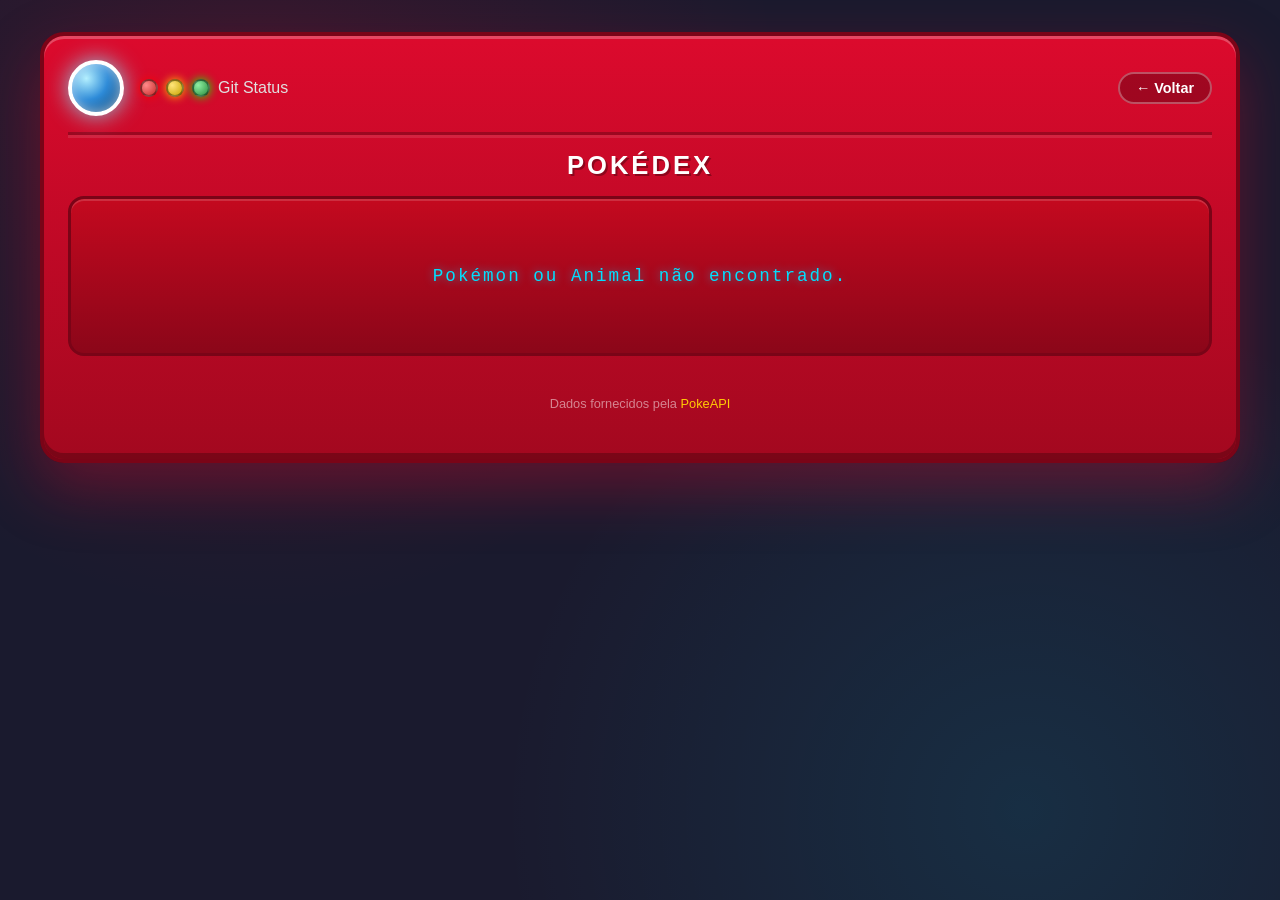
<file: Site/detalhes.html>
<!DOCTYPE html>
<html lang="pt-BR">
<head>
  <meta charset="UTF-8">
  <meta name="viewport" content="width=device-width, initial-scale=1.0, viewport-fit=cover">
  <title>Detalhes do Pokémon</title>
  <link rel="stylesheet" href="style.css">
  <!-- A-Frame: usado tanto pelo viewer de fauna quanto por visualizar3d -->
  <script src="https://aframe.io/releases/1.4.2/aframe.min.js" crossorigin="anonymous"></script>
</head>
<body>
  <div class="pokedex-frame">
    <div class="pokedex-top">
      <div class="light-big"></div>
      <div class="lights-small">
        <span class="light-small red"></span>
        <span class="light-small yellow"></span>
        <span class="light-small green"></span>Git Status
      </div>
      <a href="index.html" class="voltar">← Voltar</a>
    </div>

    <h1 class="pokedex-title">Pokédex</h1>

    <div class="pokedex-main">
      <div id="detalhes-container">
        <div id="loading-detalhes" class="loading">Carregando detalhes...</div>
      </div>
    </div>

    <div class="rodape">
      Dados fornecidos pela <a href="https://pokeapi.co/" target="_blank">PokeAPI</a>
    </div>
  </div>

  <div id="modal-container"></div>

  <!-- Módulo de biomas da fauna (precisa vir ANTES do detalhes.js) -->
  <script src="api.js"></script>
  <script src="biomas_fauna.js"></script>
  <script src="bioma_componentes.js"></script>
  <script src="bioma_costeiro.js"></script>
  <script src="bioma_mataatlantica.js"></script>
  <script src="bioma_caatinga_galo.js"></script>
  <script src="bioma_caatinga_tatu.js"></script>
  <script src="bioma_cerrado_tamandua.js"></script>
  <script src="bioma_mata_limpafolha.js"></script>
  <script src="bioma_mata_maracaja.js"></script>            <!-- NOVO -->
  <script src="bioma_transicao_jaguatirica.js"></script>     <!-- NOVO -->
  <script src="bioma_recife_tartaruga_pente.js"></script>    <!-- NOVO -->
  <script src="bioma_oceano_tartaruga_couro.js"></script>    <!-- NOVO -->
  <script src="detalhes.js"></script>
</body>
</html>
</file>
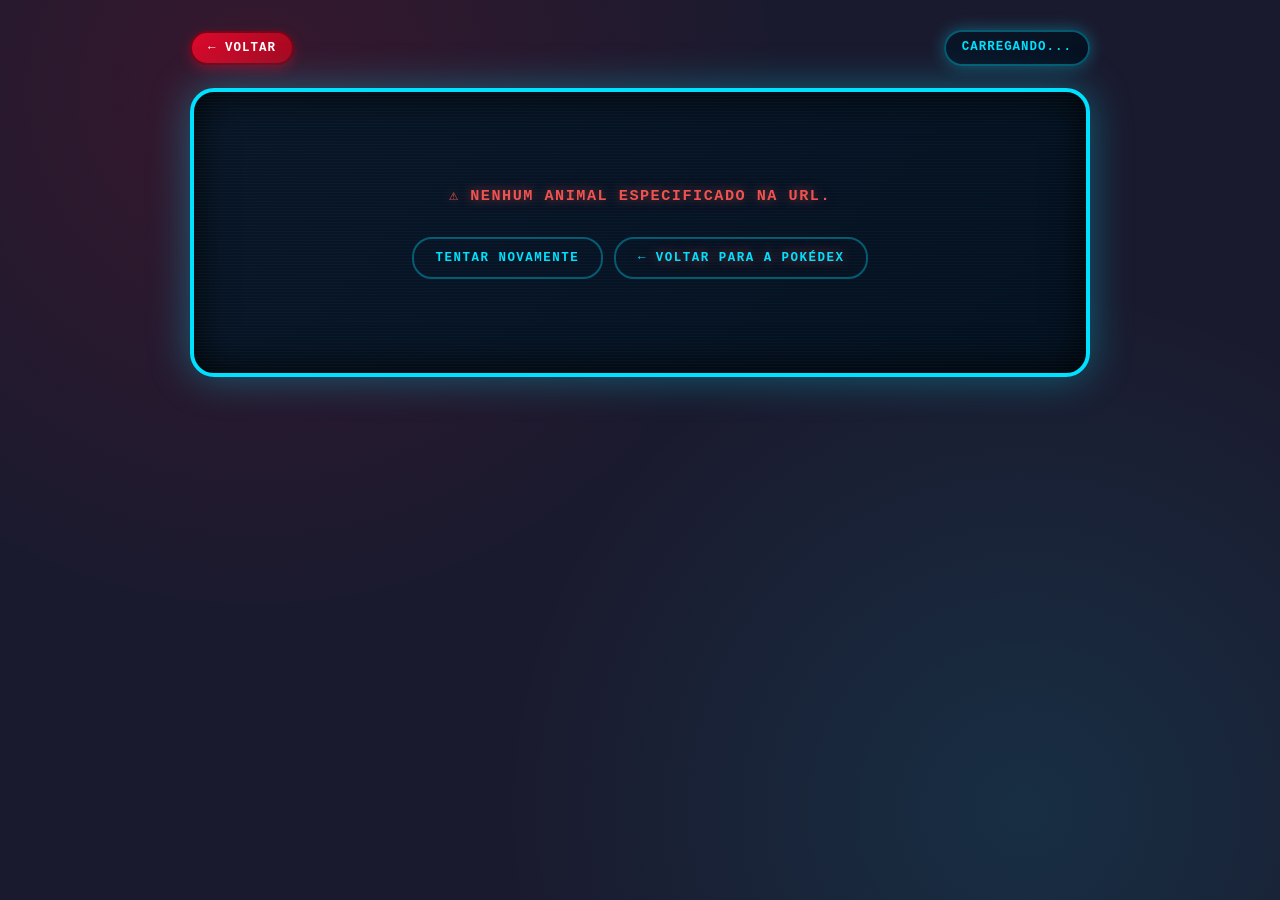
<file: Site/quiz.html>
<!DOCTYPE html>
<html lang="pt-BR">
<head>
  <meta charset="UTF-8">
  <meta name="viewport" content="width=device-width, initial-scale=1.0, viewport-fit=cover">
  <title>MewQuiz — Projeto Mew</title>

  <!-- 1) Estilos base do quiz (compatível com integracao.css) -->
  <style>
    * { margin: 0; padding: 0; box-sizing: border-box; }

    :root {
      --pk-vermelho: #dc0a2d;
      --pk-vermelho-escuro: #a3081f;
      --pk-vermelho-borda: #7a0417;
      --screen-1: #0a1628;
      --screen-2: #051020;
      --cyan: #00e0ff;
      --cyan-claro: #7ee8fa;
      --cyan-suave: rgba(0, 224, 255, 0.35);
      --amarelo: #ffcb05;
      --amarelo-escuro: #e8a020;
      --verde-ok: #3fb950;
      --verde-ok-escuro: #238636;
      --vermelho-erro: #ef5350;
      --vermelho-erro-escuro: #b91c1c;
      --texto-forte: #e0f4ff;
      --texto-medio: #d0f4ff;
      --texto-fraco: #7a9fb8;
    }

    html, body { -webkit-text-size-adjust: 100%; text-size-adjust: 100%; }

    body {
      font-family: 'Segoe UI', Tahoma, Geneva, Verdana, sans-serif;
      background: #1a1a2e;
      background-image:
        radial-gradient(circle at 20% 10%, rgba(220, 10, 45, 0.15), transparent 40%),
        radial-gradient(circle at 80% 90%, rgba(0, 224, 255, 0.1), transparent 40%);
      min-height: 100vh;
      color: var(--texto-medio);
      padding: clamp(12px, 3vw, 30px);
      overflow-x: hidden;
      -webkit-tap-highlight-color: transparent;
    }

    .sparkle { position: absolute; pointer-events: none; filter: drop-shadow(0 0 10px rgba(255,203,5,.9)); animation: sparklePulse 2.5s ease-in-out infinite; z-index: 5; }
    .sparkle svg { display: block; }
    .sparkle.s1 { top: -10px; left: -10px; width: clamp(24px, 5vw, 42px); }
    .sparkle.s2 { top: 5px; left: 25px; width: clamp(12px, 3vw, 22px); animation-delay: .4s; }
    .sparkle.s3 { bottom: -12px; right: -12px; width: clamp(20px, 4vw, 34px); animation-delay: .8s; }
    .sparkle.s4 { top: 12px; right: 12px; width: clamp(10px, 2.5vw, 18px); animation-delay: 1.2s; }
    @keyframes sparklePulse { 0%,100%{transform:scale(1) rotate(0);opacity:1} 50%{transform:scale(1.15) rotate(15deg);opacity:.85} }

    .quiz-wrapper { max-width: 900px; margin: 0 auto; display: flex; flex-direction: column; gap: clamp(14px, 3vw, 22px); }
    .quiz-topbar { display: flex; align-items: center; justify-content: space-between; gap: 10px; flex-wrap: wrap; }

    .btn-voltar {
      display: inline-flex; align-items: center; gap: 6px;
      padding: 8px 16px;
      background: linear-gradient(135deg, var(--pk-vermelho) 0%, var(--pk-vermelho-escuro) 100%);
      border: 2px solid var(--pk-vermelho-borda); border-radius: 20px;
      color: #fff; font-family: 'Courier New', monospace; font-size: .78rem;
      font-weight: bold; letter-spacing: 1px; text-transform: uppercase;
      text-decoration: none; cursor: pointer; transition: all .25s;
      box-shadow: 0 4px 12px rgba(220,10,45,.4);
    }
    .btn-voltar:hover { transform: translateY(-2px); box-shadow: 0 6px 18px rgba(220,10,45,.6); border-color: #fff; }

    .animal-tag {
      padding: 8px 16px;
      background: linear-gradient(135deg, var(--screen-1) 0%, var(--screen-2) 100%);
      color: var(--cyan); border: 2px solid var(--cyan-suave); border-radius: 20px;
      font-family: 'Courier New', monospace; font-size: .78rem; font-weight: bold;
      letter-spacing: 1px; text-transform: uppercase;
      box-shadow: 0 0 16px rgba(0,224,255,.35);
    }
    .animal-tag .cientifico { display: block; font-style: italic; font-weight: normal; font-size: .68rem; color: var(--texto-fraco); text-transform: none; letter-spacing: .3px; margin-top: 2px; }

    .quiz-card {
      position: relative;
      background: linear-gradient(135deg, var(--screen-1) 0%, var(--screen-2) 100%);
      border-radius: 24px; padding: clamp(24px, 5vw, 44px);
      border: 4px solid var(--cyan);
      box-shadow: 0 0 40px rgba(0,224,255,.35), inset 0 0 40px rgba(0,0,0,.9);
      color: var(--texto-medio);
      animation: cardEntrar .5s cubic-bezier(.2,.9,.3,1.2);
      overflow: hidden;
    }
    .quiz-card::before {
      content: ''; position: absolute; inset: 0;
      background: repeating-linear-gradient(0deg, rgba(0,255,200,.03) 0px, rgba(0,255,200,.03) 1px, transparent 1px, transparent 3px);
      pointer-events: none; z-index: 1;
    }
    .quiz-card > * { position: relative; z-index: 2; }
    @keyframes cardEntrar { from{opacity:0;transform:scale(.95) translateY(20px)} to{opacity:1;transform:scale(1) translateY(0)} }

    .tela-dificuldade { text-align: center; display: flex; flex-direction: column; gap: clamp(16px,3vw,26px); }
    .titulo-quiz {
      font-size: clamp(2rem,7vw,3.2rem); font-weight: 900; letter-spacing: clamp(4px,1.5vw,8px);
      color: var(--cyan); text-transform: uppercase; position: relative;
      padding: clamp(10px,2vw,18px) clamp(20px,5vw,40px);
      display: inline-block; margin: 0 auto;
      text-shadow: 0 0 20px rgba(0,224,255,.8), 0 0 40px rgba(0,224,255,.4);
    }
    .titulo-interrogacao { font-size: 1.6rem; color: var(--amarelo); opacity: .85; font-weight: bold; text-shadow: 0 0 12px rgba(255,203,5,.8); }

    .subtitulo-quiz { color: var(--texto-medio); font-size: clamp(.9rem,2.4vw,1.05rem); line-height: 1.6; max-width: 620px; margin: 0 auto; padding: 0 10px; opacity: .9; }
    .subtitulo-quiz strong { color: var(--amarelo); }

    .titulo-dificuldade { color: var(--cyan); font-family: 'Courier New', monospace; font-size: clamp(.85rem,2.2vw,1rem); letter-spacing: 3px; text-transform: uppercase; margin-bottom: 4px; font-weight: bold; text-shadow: 0 0 10px rgba(0,224,255,.6); }
    .subtitulo-dificuldade { color: var(--texto-fraco); font-size: clamp(.7rem,1.8vw,.82rem); margin-bottom: 8px; font-style: italic; }

    .opcoes-dificuldade { display: grid; grid-template-columns: 1fr 1fr 1fr; gap: clamp(10px,2vw,16px); }
    @media (max-width: 600px) { .opcoes-dificuldade { grid-template-columns: 1fr; } }

    .btn-dificuldade {
      position: relative; display: flex; flex-direction: column; align-items: center; gap: 8px;
      padding: clamp(16px,3vw,24px) clamp(12px,2vw,18px);
      background: rgba(0,224,255,.04); border: 3px solid var(--cyan-suave); border-radius: 20px;
      color: var(--texto-forte); cursor: pointer; transition: all .25s cubic-bezier(.2,.9,.3,1.2);
      text-align: center; font-family: inherit;
    }
    .btn-dificuldade:hover { transform: translateY(-4px) scale(1.02); border-color: var(--cyan); background: rgba(0,224,255,.12); box-shadow: 0 12px 24px rgba(0,224,255,.25), 0 0 0 4px rgba(0,224,255,.15); }
    .btn-dificuldade:active { transform: scale(.98); }
    .btn-dificuldade .icone { font-size: clamp(1.8rem,5vw,2.6rem); line-height: 1; filter: drop-shadow(0 3px 8px rgba(0,224,255,.5)); }
    .btn-dificuldade .nome { font-size: clamp(.95rem,2.5vw,1.15rem); font-weight: 800; letter-spacing: 1px; text-transform: uppercase; color: var(--cyan); text-shadow: 0 0 10px rgba(0,224,255,.5); }
    .btn-dificuldade .desc { font-size: clamp(.68rem,1.7vw,.78rem); color: var(--texto-fraco); font-style: italic; line-height: 1.35; }
    .btn-dificuldade .estrelas { display: flex; gap: 4px; margin-top: 2px; font-size: 1rem; color: var(--amarelo); filter: drop-shadow(0 0 6px rgba(255,203,5,.7)); }

    .tela-pergunta { display: flex; flex-direction: column; gap: clamp(16px,3vw,24px); }
    .progresso-wrap { display: flex; flex-direction: column; gap: 8px; }
    .progresso-info { display: flex; justify-content: space-between; align-items: center; font-family: 'Courier New', monospace; font-size: .78rem; font-weight: bold; letter-spacing: 1.5px; text-transform: uppercase; color: var(--cyan); text-shadow: 0 0 8px rgba(0,224,255,.5); }
    .progresso-info .badge-dificuldade { padding: 3px 10px; border-radius: 20px; font-size: .65rem; }
    .badge-facil { background: rgba(63,185,80,.18); color: var(--verde-ok); border: 1px solid var(--verde-ok); }
    .badge-intermediario { background: rgba(255,203,5,.18); color: var(--amarelo); border: 1px solid var(--amarelo); }
    .badge-dificil { background: rgba(239,83,80,.18); color: var(--vermelho-erro); border: 1px solid var(--vermelho-erro); }

    .progresso-barra { height: 12px; background: rgba(0,224,255,.1); border-radius: 20px; overflow: hidden; border: 1px solid rgba(0,224,255,.2); }
    .progresso-preenchimento { height: 100%; background: linear-gradient(90deg, var(--cyan), var(--cyan-claro)); border-radius: 20px; width: 0%; transition: width .5s cubic-bezier(.2,.9,.3,1.2); box-shadow: 0 0 14px rgba(0,224,255,.8); }

    .pergunta-texto { background: rgba(0,224,255,.05); border-radius: 20px; padding: clamp(18px,3.5vw,28px); border: 1px solid rgba(0,224,255,.25); border-left: 4px solid var(--cyan); }
    .pergunta-texto .topico-tag { display: inline-block; padding: 4px 12px; background: rgba(255,203,5,.15); color: var(--amarelo); border: 1px solid rgba(255,203,5,.5); border-radius: 20px; font-family: 'Courier New', monospace; font-size: .62rem; font-weight: bold; letter-spacing: 1.5px; text-transform: uppercase; margin-bottom: 12px; }
    .pergunta-texto p { font-size: clamp(1rem,2.8vw,1.25rem); font-weight: 700; line-height: 1.45; color: var(--texto-forte); }

    .opcoes-resposta { display: grid; grid-template-columns: 1fr 1fr; gap: clamp(10px,2vw,14px); }
    @media (max-width: 600px) { .opcoes-resposta { grid-template-columns: 1fr; } }

    .btn-opcao {
      position: relative; display: flex; align-items: center; gap: 12px;
      padding: clamp(14px,2.5vw,18px) clamp(16px,3vw,22px);
      background: rgba(0,224,255,.03); border: 3px solid rgba(0,224,255,.3); border-radius: 18px;
      color: var(--texto-forte); font-family: inherit; font-size: clamp(.85rem,2.2vw,1rem); font-weight: 600;
      text-align: left; cursor: pointer; transition: all .2s cubic-bezier(.2,.9,.3,1.2); line-height: 1.35;
    }
    .btn-opcao:hover:not(:disabled) { border-color: var(--cyan); background: rgba(0,224,255,.1); transform: translateY(-2px); box-shadow: 0 8px 20px rgba(0,224,255,.25); }
    .btn-opcao:disabled { cursor: default; }
    .btn-opcao .letra { display: flex; align-items: center; justify-content: center; min-width: 40px; height: 40px; border-radius: 10px; background: rgba(0,224,255,.12); color: var(--cyan); font-family: 'Courier New', monospace; font-size: 1.05rem; font-weight: 900; flex-shrink: 0; transition: all .25s; border: 1px solid rgba(0,224,255,.35); }
    .btn-opcao:hover:not(:disabled) .letra { background: var(--cyan); color: var(--screen-2); box-shadow: 0 0 14px rgba(0,224,255,.7); }
    .btn-opcao.correta { border-color: var(--verde-ok); background: rgba(63,185,80,.12); animation: bounceOk .5s cubic-bezier(.2,.9,.3,1.4); box-shadow: 0 0 20px rgba(63,185,80,.4); }
    .btn-opcao.correta .letra { background: var(--verde-ok); color: #fff; border-color: var(--verde-ok); box-shadow: 0 0 14px rgba(63,185,80,.7); }
    .btn-opcao.errada { border-color: var(--vermelho-erro); background: rgba(239,83,80,.1); animation: shakeErro .4s ease-out; }
    .btn-opcao.errada .letra { background: var(--vermelho-erro); color: #fff; border-color: var(--vermelho-erro); }
    @keyframes bounceOk { 0%{transform:scale(1)} 40%{transform:scale(1.04)} 70%{transform:scale(.98)} 100%{transform:scale(1)} }
    @keyframes shakeErro { 0%,100%{transform:translateX(0)} 20%{transform:translateX(-6px)} 40%{transform:translateX(6px)} 60%{transform:translateX(-4px)} 80%{transform:translateX(4px)} }

    .feedback { border-radius: 16px; padding: clamp(14px,2.5vw,20px) clamp(16px,3vw,22px); display: flex; gap: 14px; align-items: flex-start; animation: feedbackEntrar .4s cubic-bezier(.2,.9,.3,1.2); }
    .feedback.ok { background: rgba(63,185,80,.1); border: 2px solid var(--verde-ok); box-shadow: 0 0 20px rgba(63,185,80,.2); }
    .feedback.erro { background: rgba(239,83,80,.08); border: 2px solid var(--vermelho-erro); box-shadow: 0 0 20px rgba(239,83,80,.2); }
    .feedback .icone-feedback { font-size: 1.8rem; line-height: 1; flex-shrink: 0; }
    .feedback .texto-feedback { flex: 1; color: var(--texto-medio); }
    .feedback .titulo-feedback { font-weight: 800; font-size: .95rem; text-transform: uppercase; letter-spacing: 1px; margin-bottom: 4px; font-family: 'Courier New', monospace; }
    .feedback.ok .titulo-feedback { color: var(--verde-ok); text-shadow: 0 0 8px rgba(63,185,80,.5); }
    .feedback.erro .titulo-feedback { color: var(--vermelho-erro); text-shadow: 0 0 8px rgba(239,83,80,.5); }
    .feedback .explicacao { font-size: .85rem; line-height: 1.5; color: var(--texto-medio); opacity: .9; }
    @keyframes feedbackEntrar { from{opacity:0;transform:translateY(10px)} to{opacity:1;transform:translateY(0)} }

    .btn-principal {
      display: inline-flex; align-items: center; justify-content: center; gap: 8px;
      padding: clamp(14px,2.5vw,18px) clamp(24px,4vw,40px);
      background: linear-gradient(135deg, var(--pk-vermelho) 0%, var(--pk-vermelho-escuro) 100%);
      border: 2px solid var(--pk-vermelho-borda); border-radius: 18px;
      color: #fff; font-family: 'Courier New', monospace; font-size: clamp(.85rem,2.2vw,1rem);
      font-weight: 900; letter-spacing: 2px; text-transform: uppercase; cursor: pointer;
      transition: all .25s cubic-bezier(.2,.9,.3,1.2);
      box-shadow: 0 8px 24px rgba(220,10,45,.5), inset 0 -3px 0 rgba(0,0,0,.2);
      align-self: center; min-width: 180px;
      -webkit-tap-highlight-color: transparent; touch-action: manipulation;
    }
    .btn-principal:hover { transform: translateY(-3px); box-shadow: 0 14px 32px rgba(220,10,45,.65), inset 0 -3px 0 rgba(0,0,0,.2); border-color: #fff; }
    .btn-principal:active { transform: scale(.98); }
    .btn-principal:disabled { opacity: .5; cursor: not-allowed; transform: none; }

    .tela-resultado { display: flex; flex-direction: column; align-items: center; gap: clamp(16px,3vw,24px); text-align: center; }
    .resultado-emoji { font-size: clamp(4rem,14vw,7rem); line-height: 1; animation: popEntrada .8s cubic-bezier(.2,.9,.3,1.4); filter: drop-shadow(0 8px 20px rgba(0,224,255,.4)); }
    @keyframes popEntrada { 0%{transform:scale(.3) rotate(-20deg);opacity:0} 60%{transform:scale(1.15) rotate(8deg)} 100%{transform:scale(1) rotate(0);opacity:1} }
    .resultado-titulo { font-size: clamp(1.4rem,4.5vw,2rem); font-weight: 900; color: var(--cyan); letter-spacing: 1.5px; text-transform: uppercase; text-shadow: 0 0 20px rgba(0,224,255,.7); }
    .resultado-placar { font-family: 'Courier New', monospace; font-size: clamp(2.5rem,9vw,4rem); font-weight: 900; color: var(--amarelo); line-height: 1; text-shadow: 0 0 24px rgba(255,203,5,.6); }
    .resultado-placar small { font-size: .4em; opacity: .6; font-weight: bold; color: var(--texto-medio); }
    .resultado-msg { color: var(--texto-medio); font-size: clamp(.85rem,2.3vw,1rem); line-height: 1.6; max-width: 500px; font-style: italic; opacity: .9; }

    .selo-credencial {
      position: relative; padding: clamp(20px,4vw,28px);
      background: linear-gradient(160deg, rgba(255,203,5,.15) 0%, rgba(232,160,32,.08) 100%);
      border: 4px solid var(--amarelo); border-radius: 20px;
      box-shadow: 0 0 30px rgba(255,203,5,.5), inset 0 0 20px rgba(255,203,5,.1);
      max-width: 420px; width: 100%;
    }
    .selo-credencial::before {
      content: '★'; position: absolute; top: -18px; left: 50%; transform: translateX(-50%);
      width: 36px; height: 36px;
      background: linear-gradient(135deg, var(--amarelo), var(--amarelo-escuro));
      color: var(--screen-2); border-radius: 50%;
      display: flex; align-items: center; justify-content: center;
      font-size: 1.2rem; box-shadow: 0 0 20px rgba(255,203,5,.9);
      border: 3px solid var(--screen-1);
    }
    .selo-titulo { font-family: 'Courier New', monospace; font-size: .7rem; letter-spacing: 3px; color: var(--amarelo); text-transform: uppercase; font-weight: 900; margin-bottom: 6px; text-shadow: 0 0 10px rgba(255,203,5,.6); }
    .selo-nome { font-size: clamp(1.1rem,3.2vw,1.4rem); font-weight: 900; color: var(--texto-forte); letter-spacing: 1px; text-transform: uppercase; margin-bottom: 4px; text-shadow: 0 0 12px rgba(0,224,255,.5); }
    .selo-desc { font-size: .75rem; color: var(--texto-medio); font-style: italic; line-height: 1.4; opacity: .85; }
    .selo-data { margin-top: 12px; padding-top: 10px; border-top: 1px dashed rgba(255,203,5,.3); font-family: 'Courier New', monospace; font-size: .65rem; color: var(--texto-fraco); letter-spacing: 1px; overflow-wrap: anywhere; }

    .detalhes-topicos { display: flex; flex-wrap: wrap; gap: 8px; justify-content: center; max-width: 500px; width: 100%; }
    .topico-badge { display: inline-flex; align-items: center; gap: 6px; padding: 6px 12px; background: rgba(0,224,255,.05); border: 2px solid rgba(0,224,255,.3); border-radius: 20px; font-family: 'Courier New', monospace; font-size: .7rem; font-weight: bold; color: var(--cyan); text-transform: uppercase; letter-spacing: 1px; }
    .topico-badge .mini-barra { width: 40px; height: 6px; background: rgba(0,224,255,.15); border-radius: 4px; overflow: hidden; }
    .topico-badge .mini-barra > div { height: 100%; border-radius: 4px; transition: width .6s ease; }
    .topico-badge.ok .mini-barra > div { background: var(--verde-ok); box-shadow: 0 0 6px rgba(63,185,80,.7); }
    .topico-badge.medio .mini-barra > div { background: var(--amarelo); box-shadow: 0 0 6px rgba(255,203,5,.7); }
    .topico-badge.ruim .mini-barra > div { background: var(--vermelho-erro); box-shadow: 0 0 6px rgba(239,83,80,.7); }

    .acoes-resultado { display: flex; gap: 12px; flex-wrap: wrap; justify-content: center; }
    .btn-secundario {
      display: inline-flex; align-items: center; gap: 6px;
      padding: 12px 22px; background: transparent;
      border: 2px solid var(--cyan-suave); color: var(--cyan); border-radius: 20px;
      font-family: 'Courier New', monospace; font-size: .78rem; font-weight: 900;
      letter-spacing: 1.5px; text-transform: uppercase; cursor: pointer;
      transition: all .25s; text-decoration: none;
      -webkit-tap-highlight-color: transparent; touch-action: manipulation;
    }
    .btn-secundario:hover { background: var(--cyan); color: var(--screen-2); transform: translateY(-2px); box-shadow: 0 6px 18px rgba(0,224,255,.5); border-color: var(--cyan); }

    .loading-tela, .erro-tela { text-align: center; padding: clamp(30px,6vw,50px) 20px; color: var(--cyan); font-family: 'Courier New', monospace; font-size: .95rem; letter-spacing: 1.5px; text-transform: uppercase; font-weight: bold; text-shadow: 0 0 12px rgba(0,224,255,.6); }
    .erro-tela { color: var(--vermelho-erro); text-shadow: 0 0 12px rgba(239,83,80,.6); }

    @media (max-width: 500px) {
      .quiz-topbar { font-size: .7rem; }
      .btn-voltar, .animal-tag { padding: 6px 12px; font-size: .68rem; }
      .pergunta-texto p { line-height: 1.4; }
      .btn-opcao { padding: 12px 14px; }
      .btn-opcao .letra { min-width: 34px; height: 34px; font-size: .9rem; }
    }
    @media (prefers-reduced-motion: reduce) {
      *, *::before, *::after { animation: none !important; transition: none !important; }
    }
  </style>

  <!-- 2) integracao.css — necessário para .mew-integracao-erro e .mew-recomendacoes -->
  <link rel="stylesheet" href="integracao.css">

  <!-- 3) API antes do quiz (quiz.js depende do global window.MewAPI) -->
  <script src="api.js" defer></script>
  <script src="quiz.js" defer></script>
</head>
<body>

  <div class="quiz-wrapper">
    <div class="quiz-topbar">
      <a href="index.html" class="btn-voltar" id="btnVoltar">← Voltar</a>
      <div class="animal-tag" id="animalTag">
        <span id="animalNome">Carregando...</span>
        <span class="cientifico" id="animalCientifico"></span>
      </div>
    </div>

    <div id="quizArea">
      <div class="loading-tela">🌀 Carregando quiz...</div>
    </div>
  </div>

</body>
</html>
</file>
<file: Site/style.css>
* { margin: 0; padding: 0; box-sizing: border-box; }

body {
  font-family: 'Segoe UI', Tahoma, Geneva, Verdana, sans-serif;
  background: #1a1a2e;
  background-image:
    radial-gradient(circle at 20% 10%, rgba(220, 10, 45, 0.15), transparent 40%),
    radial-gradient(circle at 80% 90%, rgba(0, 224, 255, 0.1), transparent 40%);
  color: #e0e0e0;
  min-height: 100vh;
  padding: 2rem 1rem;
}

.pokedex-frame {
  max-width: 1200px; margin: 0 auto;
  background: linear-gradient(180deg, #dc0a2d 0%, #a3081f 100%);
  border-radius: 24px; padding: 1.5rem;
  border: 4px solid #7a0417;
  box-shadow: 0 25px 60px rgba(220, 10, 45, 0.35), inset 0 3px 0 rgba(255, 255, 255, 0.25), inset 0 -6px 0 rgba(0, 0, 0, 0.25);
  position: relative;
}

.pokedex-top {
  display: flex; align-items: center; gap: 1rem;
  padding-bottom: 1rem; margin-bottom: 1rem;
  border-bottom: 3px solid rgba(0, 0, 0, 0.25);
  box-shadow: 0 3px 0 rgba(255, 255, 255, 0.1);
}

.light-big {
  width: 56px; height: 56px; border-radius: 50%;
  background: radial-gradient(circle at 30% 30%, #b3f0ff, #2e8bd8 45%, #0a3d6b 100%);
  border: 4px solid #ffffff;
  box-shadow: 0 0 22px rgba(126, 232, 250, 0.85), inset 0 0 12px rgba(255, 255, 255, 0.6);
  flex-shrink: 0;
}

.lights-small { display: flex; gap: 0.5rem; }

.light-small {
  width: 18px; height: 18px; border-radius: 50%;
  border: 2px solid rgba(0, 0, 0, 0.4);
  box-shadow: inset 0 -2px 4px rgba(0, 0, 0, 0.3);
}
.light-small.red    { background: radial-gradient(circle at 30% 30%, #ff8a8a, #c92a2a); box-shadow: 0 0 10px #ff0000; }
.light-small.yellow { background: radial-gradient(circle at 30% 30%, #ffe57a, #c9a500); box-shadow: 0 0 10px #ffcc00; }
.light-small.green  { background: radial-gradient(circle at 30% 30%, #8ff0a3, #2a8f3f); box-shadow: 0 0 10px #00ff00; }

.pokedex-title {
  text-align: center; color: #fff; font-size: 1.6rem;
  letter-spacing: 3px; text-transform: uppercase;
  text-shadow: 2px 2px 0 rgba(0, 0, 0, 0.3);
  margin-bottom: 1rem;
}

.pokedex-main {
  background: linear-gradient(180deg, #c4091f 0%, #8b0619 100%);
  border-radius: 16px; padding: 1.2rem;
  border: 3px solid #7a0417;
  box-shadow: inset 0 2px 0 rgba(255, 255, 255, 0.15);
}

.abas {
  display: flex; gap: 0.5rem; margin-bottom: 1.2rem;
  padding: 0.4rem; background: rgba(0, 0, 0, 0.3);
  border-radius: 12px; border: 2px solid rgba(255, 255, 255, 0.12);
}

.aba {
  flex: 1; display: flex; align-items: center; justify-content: center;
  gap: 0.5rem; padding: 0.7rem 1rem;
  background: transparent; border: 2px solid transparent;
  border-radius: 8px; color: #a0c4d8;
  font-family: 'Courier New', monospace; font-size: 0.85rem;
  font-weight: bold; letter-spacing: 1.5px;
  text-transform: uppercase; cursor: pointer; transition: all 0.25s;
}

.aba:hover { color: #d0f4ff; background: rgba(0, 224, 255, 0.08); }

.aba.ativa {
  background: linear-gradient(135deg, rgba(0, 224, 255, 0.2), rgba(0, 224, 255, 0.08));
  border-color: #00e0ff; color: #00e0ff;
  box-shadow: 0 0 16px rgba(0, 224, 255, 0.4), inset 0 0 12px rgba(0, 224, 255, 0.15);
  text-shadow: 0 0 8px rgba(0, 224, 255, 0.6);
}

.aba-icone { font-size: 1.1rem; filter: drop-shadow(0 0 4px rgba(0, 224, 255, 0.4)); }

.painel { display: none; animation: fadeInPainel 0.3s ease-out; }
.painel.ativo { display: block; }

@keyframes fadeInPainel {
  from { opacity: 0; transform: translateY(6px); }
  to { opacity: 1; transform: translateY(0); }
}

.filtros-container {
  display: grid; grid-template-columns: 2fr 1fr 1fr 1fr;
  gap: 0.8rem; margin-bottom: 1.2rem;
  background: rgba(0, 0, 0, 0.25); padding: 1rem;
  border-radius: 12px; border: 2px solid rgba(255, 255, 255, 0.15);
}

.filtros-container.itens-filtros { grid-template-columns: 2fr 1fr 1fr; }

.filtro-grupo { display: flex; flex-direction: column; gap: 0.3rem; }

.filtro-grupo label {
  font-size: 0.7rem; color: #00e0ff;
  text-transform: uppercase; letter-spacing: 1px;
  font-family: 'Courier New', monospace; font-weight: bold;
}

.filtro-grupo input,
.filtro-grupo select {
  background: rgba(0, 20, 40, 0.8);
  border: 2px solid rgba(0, 224, 255, 0.35);
  color: #e0f4ff; padding: 0.5rem 0.7rem;
  border-radius: 8px; font-size: 0.85rem;
  font-family: inherit; outline: none; transition: all 0.2s;
}

.filtro-grupo input:focus,
.filtro-grupo select:focus {
  border-color: #00e0ff;
  box-shadow: 0 0 12px rgba(0, 224, 255, 0.5);
}

.filtro-grupo input::placeholder { color: #4a6a7a; }
.filtro-grupo select option { background: #0a1628; color: #e0f4ff; }

.screen {
  background: linear-gradient(135deg, #0a1628 0%, #051020 100%);
  border-radius: 12px; border: 4px solid #f0f0f0;
  box-shadow: inset 0 0 40px rgba(0, 0, 0, 0.9), 0 4px 12px rgba(0, 0, 0, 0.4);
  position: relative; overflow: hidden; padding: 1rem;
}

.screen::before {
  content: ''; position: absolute; inset: 0;
  background: repeating-linear-gradient(0deg,
    rgba(0, 255, 200, 0.04) 0px, rgba(0, 255, 200, 0.04) 1px,
    transparent 1px, transparent 3px);
  pointer-events: none; z-index: 1;
}

.pokemon-grid {
  display: grid; grid-template-columns: repeat(auto-fill, minmax(150px, 1fr));
  gap: 1rem; max-height: 70vh; overflow-y: auto; padding: 0.5rem;
}
.pokemon-grid::-webkit-scrollbar { width: 8px; }
.pokemon-grid::-webkit-scrollbar-track { background: rgba(0, 224, 255, 0.05); border-radius: 4px; }
.pokemon-grid::-webkit-scrollbar-thumb { background: rgba(0, 224, 255, 0.4); border-radius: 4px; }
.pokemon-grid::-webkit-scrollbar-thumb:hover { background: rgba(0, 224, 255, 0.6); }

.pokemon-card {
  background: linear-gradient(135deg, #0d1a30 0%, #051020 100%);
  border: 2px solid #1e3a5c; border-radius: 12px;
  padding: 0.8rem 0.5rem; text-align: center; cursor: pointer;
  transition: transform 0.2s, box-shadow 0.2s, border-color 0.2s;
  text-decoration: none; color: inherit; display: block;
  position: relative; overflow: hidden;
}
.pokemon-card:hover {
  transform: translateY(-5px); border-color: #00e0ff;
  box-shadow: 0 0 20px rgba(0, 224, 255, 0.4);
}
.pokemon-card img {
  width: 96px; height: 96px; image-rendering: pixelated;
  object-fit: contain; filter: drop-shadow(0 0 8px rgba(0, 224, 255, 0.3));
}
.pokemon-card .numero {
  font-size: 0.75rem; color: #00e0ff; font-weight: bold;
  font-family: 'Courier New', monospace; letter-spacing: 1px; margin-top: 0.3rem;
}
.pokemon-card .nome {
  text-transform: capitalize; font-weight: 600;
  margin-top: 0.2rem; font-size: 0.9rem; color: #e0f4ff;
}
.pokemon-card .tipo-mini {
  font-size: 0.6rem; padding: 0.1rem 0.4rem;
  border-radius: 4px; display: inline-block; margin-top: 0.3rem;
  text-transform: uppercase; font-weight: bold;
  color: #fff; letter-spacing: 0.5px;
}
.pokemon-card .tipos-mini {
  display: flex; gap: 0.2rem; flex-wrap: wrap;
  justify-content: center; align-items: center;
  margin-top: 0.3rem;
}

.itens-grid {
  display: grid; grid-template-columns: repeat(auto-fill, minmax(120px, 1fr));
  gap: 0.8rem; max-height: 70vh; overflow-y: auto; padding: 0.5rem;
}
.itens-grid::-webkit-scrollbar { width: 8px; }
.itens-grid::-webkit-scrollbar-track { background: rgba(0, 224, 255, 0.05); border-radius: 4px; }
.itens-grid::-webkit-scrollbar-thumb { background: rgba(0, 224, 255, 0.4); border-radius: 4px; }
.itens-grid::-webkit-scrollbar-thumb:hover { background: rgba(0, 224, 255, 0.6); }

.itens-grupo-header {
  grid-column: 1 / -1;
  padding: 0.7rem 0.8rem 0.5rem;
  margin-top: 0.8rem; margin-bottom: 0.2rem;
  font-family: 'Courier New', monospace; font-size: 0.85rem;
  color: #ffcb05; text-transform: uppercase; letter-spacing: 2px;
  font-weight: bold; text-shadow: 0 0 10px rgba(255, 203, 5, 0.5);
  border-bottom: 1px dashed rgba(255, 203, 5, 0.35);
  background: linear-gradient(90deg, rgba(255, 203, 5, 0.08) 0%, transparent 70%);
  border-radius: 6px;
}
.itens-grupo-header:first-child { margin-top: 0; }

.item-card {
  background: linear-gradient(135deg, #0d1a30 0%, #051020 100%);
  border: 2px solid #1e3a5c; border-radius: 10px;
  padding: 0.6rem 0.4rem; text-align: center; cursor: pointer;
  transition: all 0.2s; display: flex; flex-direction: column;
  align-items: center; gap: 0.4rem;
  position: relative; overflow: hidden;
}
.item-card:hover {
  transform: translateY(-4px); border-color: #ffcb05;
  box-shadow: 0 0 18px rgba(255, 203, 5, 0.4);
}

.item-sprite-wrap {
  width: 48px; height: 48px;
  display: flex; align-items: center; justify-content: center;
  position: relative;
}

.item-sprite {
  width: 48px; height: 48px; image-rendering: pixelated;
  object-fit: contain; filter: drop-shadow(0 0 6px rgba(255, 203, 5, 0.3));
}

.item-sprite-fb {
  display: none;
  width: 48px; height: 48px;
  align-items: center; justify-content: center;
  font-size: 1.6rem; opacity: 0.35;
}

.item-nome {
  font-size: 0.7rem; color: #d0f4ff; font-weight: 600;
  line-height: 1.2; text-align: center; word-break: break-word;
  font-family: 'Courier New', monospace;
}

.mapa-mundi-wrap {
  background: rgba(0, 0, 0, 0.25);
  border: 2px solid rgba(0, 224, 255, 0.25);
  border-radius: 12px; padding: 1rem; margin-bottom: 1.5rem;
}

.mapa-mundi-titulo,
.regioes-titulo {
  font-size: 0.9rem; color: #00e0ff;
  text-transform: uppercase; letter-spacing: 2px;
  font-family: 'Courier New', monospace;
  text-shadow: 0 0 8px rgba(0, 224, 255, 0.5);
  border-bottom: 1px dashed rgba(0, 224, 255, 0.3);
  padding-bottom: 0.4rem; margin-bottom: 0.6rem;
}
.regioes-titulo { margin-bottom: 0.8rem; }

.mapa-mundi-desc {
  color: #7a9fb8; font-size: 0.8rem;
  margin-bottom: 0.8rem; font-style: italic;
}

.mapa-mundi-imagem {
  width: 100%; aspect-ratio: 1280 / 860;
  border-radius: 8px; overflow: hidden;
  border: 2px solid rgba(0, 224, 255, 0.35);
  box-shadow: 0 0 24px rgba(0, 224, 255, 0.25), inset 0 0 20px rgba(0, 0, 0, 0.6);
  position: relative; background: #0a1a3a;
}

.mapa-mundi-img {
  display: block; width: 100%; height: 100%;
  object-fit: cover; image-rendering: pixelated;
  filter: saturate(0.95) brightness(1.05);
}

.mapa-hotspots-overlay {
  position: absolute; inset: 0; z-index: 2; pointer-events: none;
}

.mapa-hotspot {
  position: absolute;
  background: rgba(0, 224, 255, 0.02);
  border: 1.5px dashed rgba(0, 224, 255, 0.35);
  border-radius: 8px; cursor: pointer; pointer-events: auto;
  transition: all 0.25s; padding: 0;
  font-family: 'Courier New', monospace;
  color: transparent; display: flex;
  align-items: center; justify-content: center;
  animation: pulsarHotspot 3s ease-in-out infinite;
}

.mapa-hotspot:hover,
.mapa-hotspot:focus {
  background: rgba(0, 224, 255, 0.22);
  border: 2px solid #00e0ff;
  box-shadow: 0 0 22px rgba(0, 224, 255, 0.75), inset 0 0 14px rgba(0, 224, 255, 0.3);
  z-index: 5; outline: none; animation: none;
}

.mapa-hotspot-label {
  display: none; font-size: 0.7rem; font-weight: bold;
  letter-spacing: 1.5px; text-transform: uppercase;
  background: rgba(0, 20, 40, 0.95);
  border: 1px solid #00e0ff; color: #00e0ff;
  padding: 0.2rem 0.55rem; border-radius: 5px;
  white-space: nowrap; position: absolute;
  bottom: calc(100% + 6px); left: 50%; transform: translateX(-50%);
  pointer-events: none;
  text-shadow: 0 0 8px rgba(0, 224, 255, 0.7);
  box-shadow: 0 0 12px rgba(0, 224, 255, 0.4);
}

.mapa-hotspot:hover .mapa-hotspot-label,
.mapa-hotspot:focus .mapa-hotspot-label { display: block; }

@keyframes pulsarHotspot {
  0%, 100% { border-color: rgba(0, 224, 255, 0.25); background: rgba(0, 224, 255, 0.02); }
  50% { border-color: rgba(0, 224, 255, 0.55); background: rgba(0, 224, 255, 0.06); }
}

.regioes-grid {
  display: grid; grid-template-columns: repeat(auto-fill, minmax(200px, 1fr));
  gap: 1rem;
}

.regiao-card {
  background: linear-gradient(135deg, #0d1a30 0%, #051020 100%);
  border: 2px solid #1e3a5c; border-radius: 12px;
  overflow: hidden; cursor: pointer; transition: all 0.25s;
  text-align: center; position: relative;
}
.regiao-card:hover {
  border-color: #ffcb05;
  box-shadow: 0 0 24px rgba(255, 203, 5, 0.4);
  transform: translateY(-4px);
}

.regiao-miniatura {
  width: 100%; height: 120px;
  background-color: #0a1a3a; background-repeat: no-repeat;
  image-rendering: pixelated; position: relative;
  filter: saturate(0.95) brightness(1.05);
  border-bottom: 2px solid rgba(0, 224, 255, 0.2);
  transition: filter 0.25s;
}
.regiao-card:hover .regiao-miniatura { filter: saturate(1.15) brightness(1.15); }

.regiao-miniatura::after {
  content: ''; position: absolute; inset: 0;
  background: linear-gradient(180deg, transparent 0%, transparent 55%, rgba(10, 22, 40, 0.8) 100%);
  pointer-events: none;
}

.regiao-info { padding: 0.8rem 0.6rem; position: relative; }

.regiao-nome {
  font-size: 1.05rem; font-weight: bold; color: #fff;
  letter-spacing: 1px; text-transform: uppercase;
  text-shadow: 0 0 10px rgba(0, 224, 255, 0.5);
  font-family: 'Courier New', monospace;
}

.regiao-geracao {
  color: #ffcb05; font-size: 0.7rem;
  font-family: 'Courier New', monospace;
  letter-spacing: 1.5px; margin-top: 0.25rem;
  text-transform: uppercase;
  text-shadow: 0 0 6px rgba(255, 203, 5, 0.5);
}

.regiao-dex {
  color: #7a9fb8; font-size: 0.68rem;
  margin-top: 0.25rem; font-family: 'Courier New', monospace;
}

.modal-regiao-box {
  background: linear-gradient(135deg, #0a1628 0%, #051020 100%);
  border: 3px solid #00e0ff; border-radius: 16px;
  padding: 1.4rem; max-width: 900px; width: 100%;
  max-height: 92vh; overflow-y: auto;
  box-shadow: 0 0 60px rgba(0, 224, 255, 0.55), inset 0 0 40px rgba(0, 0, 0, 0.7);
  position: relative;
  animation: modalPop 0.35s cubic-bezier(0.2, 0.9, 0.3, 1.2);
}

.modal-regiao-titulo {
  display: flex; align-items: center; gap: 0.8rem;
  margin-bottom: 1rem; padding-bottom: 0.8rem;
  border-bottom: 2px dashed rgba(0, 224, 255, 0.3);
  flex-wrap: wrap;
}

.modal-regiao-titulo h3 {
  color: #00e0ff; font-size: 1.3rem;
  letter-spacing: 2px; text-transform: uppercase;
  font-family: 'Courier New', monospace;
  text-shadow: 0 0 12px rgba(0, 224, 255, 0.6); margin: 0;
}

.modal-regiao-titulo .modal-geracao {
  background: rgba(255, 203, 5, 0.15);
  border: 1px solid rgba(255, 203, 5, 0.4);
  color: #ffcb05; padding: 0.2rem 0.6rem;
  border-radius: 6px; font-size: 0.7rem;
  font-family: 'Courier New', monospace;
  letter-spacing: 1px; font-weight: bold;
}

.modal-regiao-titulo .modal-dex {
  color: #7a9fb8; font-size: 0.75rem;
  font-family: 'Courier New', monospace; letter-spacing: 1px;
}

.modal-regiao-imagem-wrap {
  width: 100%; border-radius: 10px; overflow: hidden;
  border: 2px solid rgba(0, 224, 255, 0.4);
  box-shadow: 0 0 30px rgba(0, 224, 255, 0.3), inset 0 0 30px rgba(0, 0, 0, 0.7);
  margin-bottom: 1rem; background: #0a1a3a; position: relative;
}

.modal-regiao-imagem {
  width: 100%; aspect-ratio: 16 / 10;
  background-image: url('mapa-mundo.png');
  background-repeat: no-repeat; image-rendering: pixelated;
  filter: saturate(1) brightness(1.05);
}

.modal-regiao-acoes {
  display: flex; gap: 0.6rem; flex-wrap: wrap; justify-content: center;
}

.btn-externo {
  display: inline-flex; align-items: center; gap: 0.4rem;
  padding: 0.6rem 1.1rem; border-radius: 10px;
  font-family: 'Courier New', monospace; font-size: 0.78rem;
  font-weight: bold; letter-spacing: 1px; text-transform: uppercase;
  text-decoration: none; cursor: pointer;
  border: 2px solid transparent; transition: all 0.25s;
}

.btn-bulba {
  background: rgba(0, 224, 255, 0.1);
  border-color: rgba(0, 224, 255, 0.5);
  color: #00e0ff;
}
.btn-bulba:hover {
  background: rgba(0, 224, 255, 0.22);
  border-color: #00e0ff;
  box-shadow: 0 0 16px rgba(0, 224, 255, 0.5);
  transform: translateY(-2px);
}

.modal-item-box {
  background: linear-gradient(135deg, #0a1628 0%, #051020 100%);
  border: 3px solid #ffcb05; border-radius: 16px;
  padding: 1.6rem 1.4rem 1.3rem; max-width: 560px; width: 100%;
  max-height: 92vh; overflow-y: auto;
  box-shadow: 0 0 60px rgba(255, 203, 5, 0.5), inset 0 0 40px rgba(0, 0, 0, 0.7);
  position: relative;
  animation: modalPop 0.35s cubic-bezier(0.2, 0.9, 0.3, 1.2);
}

.modal-item-cabecalho {
  display: flex; align-items: center; gap: 1rem;
  margin-bottom: 1rem; padding-bottom: 0.9rem;
  border-bottom: 2px dashed rgba(255, 203, 5, 0.3);
  flex-wrap: wrap;
}

.modal-item-sprite-wrap {
  width: 80px; height: 80px;
  display: flex; align-items: center; justify-content: center;
  background: rgba(0, 224, 255, 0.05);
  border: 2px solid rgba(255, 203, 5, 0.35);
  border-radius: 12px; flex-shrink: 0;
  box-shadow: inset 0 0 20px rgba(0, 0, 0, 0.5);
}

.modal-item-sprite {
  width: 64px; height: 64px; image-rendering: pixelated;
  filter: drop-shadow(0 0 10px rgba(255, 203, 5, 0.5));
}

.modal-item-titulo-info { flex: 1; min-width: 0; }

.modal-item-titulo-info h3 {
  color: #ffcb05; font-size: 1.3rem;
  text-transform: capitalize; font-family: 'Courier New', monospace;
  letter-spacing: 1px; text-shadow: 0 0 12px rgba(255, 203, 5, 0.6);
  margin: 0 0 0.4rem 0;
}

.modal-item-tags { display: flex; gap: 0.4rem; flex-wrap: wrap; }

.modal-item-tag {
  padding: 0.15rem 0.55rem; border-radius: 5px;
  font-size: 0.62rem; font-family: 'Courier New', monospace;
  font-weight: bold; letter-spacing: 1px; text-transform: uppercase;
}

.tag-categoria {
  background: rgba(0, 224, 255, 0.15);
  border: 1px solid rgba(0, 224, 255, 0.5);
  color: #00e0ff;
  text-shadow: 0 0 6px rgba(0, 224, 255, 0.5);
}

.tag-geracao,
.modal-item-tag.tag-grupo {
  background: rgba(255, 203, 5, 0.15);
  border: 1px solid rgba(255, 203, 5, 0.5);
  color: #ffcb05;
  text-shadow: 0 0 6px rgba(255, 203, 5, 0.5);
}

.modal-item-secao {
  margin-bottom: 1rem; padding: 0.8rem 0.9rem;
  background: rgba(0, 224, 255, 0.03);
  border: 1px solid rgba(0, 224, 255, 0.15);
  border-left: 3px solid rgba(255, 203, 5, 0.55);
  border-radius: 8px;
}

.modal-item-secao h4 {
  color: #ffcb05; font-size: 0.78rem;
  text-transform: uppercase; letter-spacing: 1.5px;
  font-family: 'Courier New', monospace;
  margin: 0 0 0.5rem 0;
  display: flex; align-items: center; gap: 0.5rem;
  text-shadow: 0 0 8px rgba(255, 203, 5, 0.4);
}

.modal-item-idioma {
  background: rgba(0, 224, 255, 0.12);
  border: 1px solid rgba(0, 224, 255, 0.35);
  color: #00e0ff; padding: 0.05rem 0.4rem;
  border-radius: 4px; font-size: 0.55rem;
  font-weight: bold; letter-spacing: 1px; margin-left: auto;
}

.modal-item-efeito,
.modal-item-descricao {
  color: #d0f4ff; font-size: 0.85rem; line-height: 1.55; margin: 0;
}
.modal-item-descricao { font-style: italic; }
.modal-item-efeito { border-left: none; }

.desc-indisponivel {
  color: #7a9fb8; text-align: center; font-style: italic;
}

.modal-item-meta {
  display: flex; gap: 0.6rem; flex-wrap: wrap;
}

.modal-item-meta-item {
  flex: 1; min-width: 140px;
  background: rgba(0, 0, 0, 0.25);
  border: 1px solid rgba(255, 203, 5, 0.2);
  border-radius: 8px; padding: 0.55rem 0.75rem;
  display: flex; flex-direction: column; gap: 0.2rem;
}

.meta-label {
  font-size: 0.6rem; color: #7a9fb8;
  text-transform: uppercase; letter-spacing: 1px;
  font-family: 'Courier New', monospace; font-weight: bold;
}

.meta-valor {
  color: #ffcb05; font-size: 0.82rem; font-weight: bold;
  font-family: 'Courier New', monospace;
  text-shadow: 0 0 6px rgba(255, 203, 5, 0.4);
}

.detalhes-layout {
  display: grid; grid-template-columns: 1fr 1.1fr; gap: 1rem;
}

.col-esquerda { display: flex; flex-direction: column; gap: 1rem; }

.screen-imagem {
  display: flex; align-items: center; justify-content: center;
  min-height: 300px; padding: 1.5rem;
  transition: all 0.2s;
}

.screen-imagem:hover {
  border-color: #00e0ff;
  box-shadow: inset 0 0 40px rgba(0, 0, 0, 0.9), 0 0 25px rgba(0, 224, 255, 0.5);
}

.screen-imagem img {
  width: 100%; max-width: 260px; height: auto;
  image-rendering: pixelated;
  filter: drop-shadow(0 0 20px rgba(0, 224, 255, 0.5));
  position: relative; z-index: 2;
  animation: flutuar 3s ease-in-out infinite;
  transition: filter 0.3s, transform 0.3s;
}

.screen-imagem .link-3d {
  display: flex;
  align-items: center;
  justify-content: center;
  width: 100%;
  height: 100%;
  text-decoration: none;
  cursor: pointer;
  position: relative;
  z-index: 2;
}

.screen-imagem .link-3d:hover img {
  filter: drop-shadow(0 0 30px rgba(0, 224, 255, 0.9)) brightness(1.15);
  transform: scale(1.06);
}

.badge-3d {
  position: absolute;
  bottom: 12px;
  left: 50%;
  transform: translateX(-50%) translateY(20px);
  opacity: 0;
  background: linear-gradient(135deg, rgba(0, 224, 255, 0.95), rgba(0, 150, 200, 0.95));
  color: #051020;
  font-family: 'Courier New', monospace;
  font-size: 0.75rem;
  font-weight: bold;
  letter-spacing: 1.5px;
  text-transform: uppercase;
  padding: 0.45rem 1rem;
  border-radius: 20px;
  box-shadow: 0 0 20px rgba(0, 224, 255, 0.8), 0 4px 12px rgba(0, 0, 0, 0.4);
  white-space: nowrap;
  transition: all 0.3s cubic-bezier(0.2, 0.9, 0.3, 1.2);
  pointer-events: none;
  z-index: 5;
}

.screen-imagem:hover .badge-3d {
  opacity: 1;
  transform: translateX(-50%) translateY(0);
}

@keyframes flutuar {
  0%, 100% { transform: translateY(0); }
  50% { transform: translateY(-8px); }
}

.screen-imagem img.shiny-flash {
  animation: flutuar 3s ease-in-out infinite, shinyFlash 0.8s ease-out;
}

@keyframes shinyFlash {
  0% {
    filter: drop-shadow(0 0 20px rgba(0, 224, 255, 0.5)) brightness(2.5) saturate(1.8);
    transform: scale(0.9);
  }
  30% {
    filter: drop-shadow(0 0 40px rgba(255, 235, 59, 1)) drop-shadow(0 0 60px rgba(255, 152, 0, 0.8)) brightness(1.8) saturate(1.5);
    transform: scale(1.1);
  }
  100% {
    filter: drop-shadow(0 0 20px rgba(0, 224, 255, 0.5)) brightness(1) saturate(1);
    transform: scale(1);
  }
}

.som-icone {
  position: absolute; bottom: 12px; right: 16px;
  font-size: 1.6rem; opacity: 0.6; z-index: 5;
  transition: opacity 0.2s, transform 0.2s;
  cursor: pointer;
}

.screen-imagem:hover .som-icone { opacity: 1; transform: scale(1.15); }
.som-icone:hover { transform: scale(1.3); opacity: 1; }

.shiny-btn {
  position: absolute; top: 12px; left: 12px; z-index: 5;
  display: flex; align-items: center; gap: 0.35rem;
  padding: 0.4rem 0.8rem; background: rgba(0, 20, 40, 0.8);
  border: 2px solid rgba(0, 224, 255, 0.35);
  border-radius: 20px; color: #d0f4ff;
  font-family: 'Courier New', monospace; font-size: 0.72rem;
  font-weight: bold; letter-spacing: 1px; text-transform: uppercase;
  cursor: pointer; transition: all 0.25s;
  backdrop-filter: blur(4px);
}

.shiny-btn:hover {
  background: rgba(0, 20, 40, 0.95);
  border-color: #ffcb05; color: #ffcb05;
  box-shadow: 0 0 14px rgba(255, 203, 5, 0.5);
  transform: translateY(-2px);
}

.shiny-btn .shiny-icone { font-size: 0.9rem; transition: transform 0.3s; }
.shiny-btn:hover .shiny-icone { transform: rotate(20deg) scale(1.2); }

.shiny-btn.ativo {
  background: linear-gradient(135deg, rgba(255, 203, 5, 0.25), rgba(255, 152, 0, 0.2));
  border-color: #ffcb05; color: #ffcb05;
  box-shadow: 0 0 14px rgba(255, 203, 5, 0.7), inset 0 0 10px rgba(255, 203, 5, 0.25);
  animation: pulsarShiny 1.6s ease-in-out infinite;
}

.shiny-btn.ativo .shiny-icone { animation: girarEstrela 2s linear infinite; }

@keyframes pulsarShiny {
  0%, 100% { box-shadow: 0 0 14px rgba(255, 203, 5, 0.7), inset 0 0 10px rgba(255, 203, 5, 0.25); }
  50% { box-shadow: 0 0 22px rgba(255, 203, 5, 1), 0 0 36px rgba(255, 152, 0, 0.6), inset 0 0 14px rgba(255, 203, 5, 0.4); }
}

@keyframes girarEstrela {
  0% { transform: rotate(0deg); }
  100% { transform: rotate(360deg); }
}

.screen-identidade { padding: 1rem; text-align: center; }

.screen-identidade .numero-grande {
  color: #00e0ff; font-family: 'Courier New', monospace;
  font-size: 1.1rem; letter-spacing: 2px;
  text-shadow: 0 0 10px rgba(0, 224, 255, 0.7);
}

.screen-identidade h2 {
  font-size: 1.8rem; text-transform: capitalize; color: #fff;
  margin-top: 0.3rem; text-shadow: 0 0 12px rgba(0, 224, 255, 0.5);
}

.regiao-info {
  color: #ffcb05; font-family: 'Courier New', monospace;
  font-size: 0.8rem; letter-spacing: 1px; margin-top: 0.4rem;
  text-shadow: 0 0 6px rgba(255, 203, 5, 0.5);
  text-transform: uppercase;
}

.col-direita { display: flex; flex-direction: column; gap: 1rem; }
.info-bloco { padding: 1rem; }

.info-bloco h3 {
  font-size: 0.85rem; color: #00e0ff;
  text-transform: uppercase; letter-spacing: 2px;
  margin-bottom: 0.8rem; font-family: 'Courier New', monospace;
  border-bottom: 1px dashed rgba(0, 224, 255, 0.3);
  padding-bottom: 0.4rem; position: relative; z-index: 1;
}

.mov-count {
  color: #7a9fb8; font-size: 0.72rem;
  font-weight: normal; letter-spacing: 0.5px;
  text-transform: none; font-family: 'Courier New', monospace;
}

.tipos {
  display: flex; gap: 0.5rem; flex-wrap: wrap;
  justify-content: center; margin-top: 0.6rem;
}

.tipo {
  padding: 0.35rem 1rem; border-radius: 20px;
  font-size: 0.8rem; font-weight: bold;
  text-transform: uppercase; color: #fff;
  letter-spacing: 1px; box-shadow: 0 2px 6px rgba(0, 0, 0, 0.4);
}

.tipo-normal    { background: #A8A77A; }
.tipo-fire      { background: #EE8130; }
.tipo-water     { background: #6390F0; }
.tipo-electric  { background: #F7D02C; color: #333; }
.tipo-grass     { background: #7AC74C; }
.tipo-ice       { background: #96D9D6; color: #333; }
.tipo-fighting  { background: #C22E28; }
.tipo-poison    { background: #A33EA1; }
.tipo-ground    { background: #E2BF65; color: #333; }
.tipo-flying    { background: #A98FF3; }
.tipo-psychic   { background: #F95587; }
.tipo-bug       { background: #A6B91A; }
.tipo-rock      { background: #B6A136; }
.tipo-ghost     { background: #735797; }
.tipo-dragon    { background: #6F35FC; }
.tipo-dark      { background: #705746; }
.tipo-steel     { background: #B7B7CE; color: #333; }
.tipo-fairy     { background: #D685AD; }

.fisico {
  display: grid; grid-template-columns: 1fr 1fr;
  gap: 0.8rem; position: relative; z-index: 1;
}

.fisico .item {
  background: rgba(0, 224, 255, 0.05);
  border: 1px solid rgba(0, 224, 255, 0.2);
  border-radius: 8px; padding: 0.7rem; text-align: center;
}

.fisico .label {
  font-size: 0.7rem; color: #7a9fb8;
  text-transform: uppercase; letter-spacing: 1px;
}

.fisico .valor {
  font-size: 1.3rem; font-weight: bold; color: #fff;
  margin-top: 0.2rem; font-family: 'Courier New', monospace;
  text-shadow: 0 0 8px rgba(0, 224, 255, 0.5);
}

.habilidades ul {
  list-style: none; display: flex; gap: 0.5rem;
  flex-wrap: wrap; position: relative; z-index: 1;
}

.habilidades li {
  background: rgba(0, 224, 255, 0.1);
  border: 1px solid rgba(0, 224, 255, 0.35);
  color: #d0f4ff; padding: 0.4rem 0.9rem;
  border-radius: 8px; text-transform: capitalize;
  font-size: 0.85rem; cursor: pointer; transition: all 0.2s;
  user-select: none;
}

.habilidades li:hover {
  background: rgba(0, 224, 255, 0.22);
  border-color: #00e0ff;
  box-shadow: 0 0 14px rgba(0, 224, 255, 0.5);
  transform: translateY(-2px);
}

.habilidades li::after { content: ' ⓘ'; margin-left: 0.3rem; opacity: 0.6; font-size: 0.75rem; }

.stat-row {
  display: grid; grid-template-columns: 90px 1fr 40px;
  align-items: center; gap: 0.6rem; margin-bottom: 0.6rem;
  position: relative; z-index: 1;
}

.stat-name {
  font-size: 0.72rem; text-transform: uppercase;
  color: #7a9fb8; letter-spacing: 1px;
  font-family: 'Courier New', monospace;
}

.stat-bar-bg {
  height: 8px; background: rgba(0, 224, 255, 0.1);
  border-radius: 8px; overflow: hidden;
  border: 1px solid rgba(0, 224, 255, 0.15);
}

.stat-bar {
  height: 100%; border-radius: 8px;
  background: linear-gradient(90deg, #00e0ff, #7ee8fa);
  box-shadow: 0 0 10px rgba(0, 224, 255, 0.7);
  transition: width 0.8s ease;
}

.stat-valor {
  font-weight: bold; font-size: 0.85rem;
  color: #00e0ff; font-family: 'Courier New', monospace;
  text-align: right; text-shadow: 0 0 6px rgba(0, 224, 255, 0.6);
}

.voltar {
  display: inline-block; color: #fff; text-decoration: none;
  font-weight: bold; font-size: 0.9rem;
  padding: 0.4rem 1rem; background: rgba(0, 0, 0, 0.25);
  border-radius: 20px; border: 2px solid rgba(255, 255, 255, 0.3);
  transition: all 0.2s; margin-left: auto;
}
.voltar:hover { background: rgba(0, 0, 0, 0.4); border-color: #fff; }

.moves-list {
  max-height: 300px; overflow-y: auto;
  padding-right: 0.4rem; position: relative; z-index: 1;
}

.moves-list::-webkit-scrollbar { width: 6px; }
.moves-list::-webkit-scrollbar-track { background: rgba(0, 224, 255, 0.05); border-radius: 3px; }
.moves-list::-webkit-scrollbar-thumb { background: rgba(0, 224, 255, 0.35); border-radius: 3px; }
.moves-list::-webkit-scrollbar-thumb:hover { background: rgba(0, 224, 255, 0.6); }

.move-row {
  display: grid; grid-template-columns: 48px 76px 1fr;
  gap: 0.5rem; align-items: center;
  padding: 0.45rem 0.3rem;
  border-bottom: 1px solid rgba(0, 224, 255, 0.1);
  font-size: 0.78rem; transition: background 0.2s;
}
.move-row:hover { background: rgba(0, 224, 255, 0.08); border-radius: 6px; }
.move-row:last-child { border-bottom: none; }

.move-level {
  font-family: 'Courier New', monospace;
  color: #00e0ff; font-weight: bold; font-size: 0.72rem;
  text-align: center; text-shadow: 0 0 6px rgba(0, 224, 255, 0.5);
}

.move-level-tm { color: #c77dff; text-shadow: 0 0 6px rgba(199, 125, 255, 0.6); font-size: 0.68rem; }
.move-level-tutor { color: #ffa94d; text-shadow: 0 0 6px rgba(255, 169, 77, 0.6); font-size: 0.62rem; }
.move-level-egg { color: #ffa4c4; text-shadow: 0 0 6px rgba(255, 164, 196, 0.6); font-size: 0.62rem; }

.move-tipo {
  padding: 0.1rem 0.35rem !important;
  font-size: 0.6rem !important; text-align: center;
  letter-spacing: 0.5px !important; border-radius: 5px !important;
}

.move-name {
  text-transform: capitalize; color: #d0f4ff;
  font-size: 0.82rem; margin-bottom: 0.15rem;
}

.move-stats {
  display: block; grid-column: 3;
  font-family: 'Courier New', monospace;
  font-size: 0.65rem; color: #7a9fb8; margin-top: -0.15rem;
}

.sem-movimentos {
  color: #7a9fb8; font-size: 0.8rem;
  font-style: italic; text-align: center;
  padding: 1rem; position: relative; z-index: 1;
}

.mapa-kanto { position: relative; z-index: 1; }

.mapa-titulo {
  font-size: 0.85rem; color: #00e0ff;
  text-transform: uppercase; letter-spacing: 2px;
  margin-bottom: 0.8rem; font-family: 'Courier New', monospace;
  text-shadow: 0 0 8px rgba(0, 224, 255, 0.5);
  border-bottom: 1px dashed rgba(0, 224, 255, 0.3);
  padding-bottom: 0.4rem;
}

.mapa-imagem {
  position: relative; width: 100%; aspect-ratio: 14 / 10;
  background: #0a1a3a;
  border: 2px solid rgba(0, 224, 255, 0.25);
  border-radius: 8px; overflow: hidden; margin-bottom: 0.6rem;
}

.mapa-foto-crop {
  position: absolute; inset: 0; width: 100%; height: 100%;
  image-rendering: pixelated;
  filter: saturate(0.9) brightness(1.05); z-index: 1;
}

.mapa-destaques-container {
  position: absolute; inset: 0; z-index: 2; pointer-events: none;
}

.mapa-destaque {
  position: absolute;
  background: rgba(255, 203, 5, 0.35);
  border: 2px solid rgba(255, 203, 5, 0.9);
  border-radius: 6px;
  box-shadow: 0 0 10px rgba(255, 203, 5, 0.7), inset 0 0 8px rgba(255, 203, 5, 0.3);
  animation: pulsarDestaque 2s ease-in-out infinite;
}

@keyframes pulsarDestaque {
  0%, 100% {
    background: rgba(255, 203, 5, 0.3);
    border-color: rgba(255, 203, 5, 0.8);
    box-shadow: 0 0 8px rgba(255, 203, 5, 0.6), inset 0 0 6px rgba(255, 203, 5, 0.25);
  }
  50% {
    background: rgba(255, 203, 5, 0.5);
    border-color: rgba(255, 203, 5, 1);
    box-shadow: 0 0 16px rgba(255, 203, 5, 1), inset 0 0 12px rgba(255, 203, 5, 0.5);
  }
}

.mapa-marcador {
  position: absolute; width: 14px; height: 14px;
  border-radius: 50%;
  background: radial-gradient(circle, #ffcb05, #ff9800);
  border: 2px solid #1a1a1a;
  transform: translate(-50%, -50%);
  box-shadow: 0 0 10px rgba(255, 203, 5, 0.95), 0 0 18px rgba(255, 152, 0, 0.5);
  z-index: 4;
  animation: pulsarMarcador 1.8s ease-in-out infinite;
}

.mapa-label {
  position: absolute; top: 50%; left: calc(100% + 4px);
  transform: translateY(-50%);
  background: rgba(0, 0, 0, 0.85);
  border: 1px solid #ffcb05; color: #ffcb05;
  font-size: 0.55rem; font-family: 'Courier New', monospace;
  font-weight: bold; padding: 0.1rem 0.3rem;
  border-radius: 3px; white-space: nowrap;
  letter-spacing: 0.5px; pointer-events: none;
  box-shadow: 0 0 6px rgba(255, 203, 5, 0.4); line-height: 1;
}

@keyframes pulsarMarcador {
  0%, 100% {
    transform: translate(-50%, -50%) scale(1);
    box-shadow: 0 0 10px rgba(255, 203, 5, 0.95), 0 0 18px rgba(255, 152, 0, 0.5);
  }
  50% {
    transform: translate(-50%, -50%) scale(1.35);
    box-shadow: 0 0 18px rgba(255, 203, 5, 1), 0 0 30px rgba(255, 152, 0, 0.8);
  }
}

.mapa-rotas {
  display: flex; gap: 0.4rem; flex-wrap: wrap;
  justify-content: center; max-height: 90px;
  overflow-y: auto; margin-bottom: 0.8rem;
}

.mapa-rotas::-webkit-scrollbar { width: 4px; }
.mapa-rotas::-webkit-scrollbar-thumb { background: rgba(0, 224, 255, 0.35); border-radius: 2px; }

.rota-tag {
  background: rgba(255, 203, 5, 0.12);
  border: 1px solid rgba(255, 203, 5, 0.4);
  color: #ffe066; padding: 0.2rem 0.6rem;
  border-radius: 6px; font-size: 0.68rem;
  font-family: 'Courier New', monospace;
  text-transform: uppercase; letter-spacing: 0.5px;
  white-space: nowrap;
}

.sem-rota {
  color: #7a9fb8; font-size: 0.78rem;
  font-style: italic; text-align: center;
  width: 100%; padding: 0.5rem;
}

.pokedex-descricao {
  margin-top: 0.4rem; padding: 1rem;
  background: linear-gradient(135deg, rgba(0, 224, 255, 0.05), rgba(255, 203, 5, 0.03));
  border: 1px solid rgba(0, 224, 255, 0.25);
  border-radius: 8px; position: relative; z-index: 1;
}

.pokedex-descricao-titulo {
  display: flex; align-items: center; flex-wrap: wrap;
  gap: 0.5rem; font-size: 0.78rem; color: #ffcb05;
  text-transform: uppercase; letter-spacing: 2px;
  font-family: 'Courier New', monospace; font-weight: bold;
  margin-bottom: 0.8rem; padding-bottom: 0.5rem;
  border-bottom: 1px dashed rgba(255, 203, 5, 0.3);
  text-shadow: 0 0 8px rgba(255, 203, 5, 0.4);
}

.pokedex-descricao-titulo .desc-icone { font-size: 1rem; }

.pokedex-descricao-titulo .desc-contador {
  background: rgba(0, 224, 255, 0.12);
  border: 1px solid rgba(0, 224, 255, 0.35);
  color: #00e0ff; padding: 0.1rem 0.5rem;
  border-radius: 10px; font-size: 0.62rem;
  letter-spacing: 1px;
  text-shadow: 0 0 6px rgba(0, 224, 255, 0.5);
}

.pokedex-descricao-titulo .desc-info {
  margin-left: auto; font-size: 0.65rem;
  color: #7a9fb8; letter-spacing: 1px;
  text-transform: none; font-weight: normal;
}

.desc-genero { color: #00e0ff; }

.desc-geracoes-lista {
  display: flex; flex-direction: column;
  gap: 0.7rem; position: relative; z-index: 1;
}

.desc-geracao-bloco {
  background: rgba(0, 224, 255, 0.03);
  border: 1px solid rgba(0, 224, 255, 0.18);
  border-left: 3px solid rgba(255, 203, 5, 0.55);
  border-radius: 8px; padding: 0.7rem 0.9rem;
  transition: all 0.2s;
}

.desc-geracao-bloco:hover {
  background: rgba(0, 224, 255, 0.06);
  border-left-color: #ffcb05;
  box-shadow: 0 0 12px rgba(255, 203, 5, 0.15);
}

.desc-geracao-cabecalho {
  display: flex; align-items: center;
  justify-content: space-between; gap: 0.5rem;
  margin-bottom: 0.5rem; padding-bottom: 0.4rem;
  border-bottom: 1px dashed rgba(0, 224, 255, 0.15);
  flex-wrap: wrap;
}

.desc-geracao-tags { display: flex; align-items: center; gap: 0.4rem; flex-wrap: wrap; }

.desc-geracao-tag {
  background: rgba(255, 203, 5, 0.15);
  border: 1px solid rgba(255, 203, 5, 0.5);
  color: #ffcb05; padding: 0.15rem 0.55rem;
  border-radius: 5px; font-size: 0.62rem;
  font-family: 'Courier New', monospace;
  font-weight: bold; letter-spacing: 1px;
  text-transform: uppercase;
  text-shadow: 0 0 6px rgba(255, 203, 5, 0.4);
}

.desc-geracao-regiao {
  color: #d0f4ff; font-size: 0.72rem;
  font-family: 'Courier New', monospace;
  letter-spacing: 1px; text-transform: uppercase; font-weight: bold;
}

.desc-geracao-meta { display: flex; align-items: center; gap: 0.4rem; }

.desc-geracao-versao {
  color: #7a9fb8; font-size: 0.6rem;
  font-family: 'Courier New', monospace;
  letter-spacing: 0.5px; font-style: italic;
}

.desc-geracao-idioma {
  background: rgba(0, 224, 255, 0.1);
  border: 1px solid rgba(0, 224, 255, 0.3);
  color: #00e0ff; padding: 0.1rem 0.4rem;
  border-radius: 4px; font-size: 0.55rem;
  font-family: 'Courier New', monospace;
  font-weight: bold; letter-spacing: 1px;
}

.pokedex-descricao-texto {
  color: #d0f4ff; font-size: 0.85rem;
  line-height: 1.55; font-style: italic;
  text-align: justify; position: relative;
  z-index: 1; margin: 0;
}

.desc-indisponivel {
  color: #7a9fb8; font-style: italic;
  text-align: center; padding: 0.5rem;
}

.modal-overlay {
  position: fixed; inset: 0;
  background: rgba(0, 0, 0, 0.75);
  backdrop-filter: blur(5px);
  display: flex; align-items: center; justify-content: center;
  z-index: 1000; padding: 1rem;
  animation: fadeInModal 0.2s ease-out;
}

@keyframes fadeInModal {
  from { opacity: 0; }
  to   { opacity: 1; }
}

.modal-box {
  background: linear-gradient(135deg, #0a1628 0%, #051020 100%);
  border: 3px solid #00e0ff; border-radius: 16px;
  padding: 1.6rem 1.4rem 1.3rem; max-width: 440px; width: 100%;
  box-shadow: 0 0 40px rgba(0, 224, 255, 0.5), inset 0 0 30px rgba(0, 0, 0, 0.6);
  position: relative;
  animation: modalPop 0.3s cubic-bezier(0.2, 0.9, 0.3, 1.2);
}

.modal-box::before {
  content: ''; position: absolute; inset: 0;
  background: repeating-linear-gradient(0deg,
    rgba(0, 255, 200, 0.04) 0px, rgba(0, 255, 200, 0.04) 1px,
    transparent 1px, transparent 3px);
  border-radius: 14px; pointer-events: none;
}

@keyframes modalPop {
  from { transform: scale(0.8); opacity: 0; }
  to   { transform: scale(1);   opacity: 1; }
}

.modal-box h4 {
  color: #00e0ff; font-size: 1.15rem;
  text-transform: capitalize; margin-bottom: 0.9rem;
  padding-bottom: 0.6rem;
  font-family: 'Courier New', monospace;
  letter-spacing: 1px;
  text-shadow: 0 0 12px rgba(0, 224, 255, 0.6);
  border-bottom: 1px dashed rgba(0, 224, 255, 0.3);
  position: relative; z-index: 1;
}

.modal-box p {
  color: #d0f4ff; line-height: 1.55;
  font-size: 0.95rem; position: relative; z-index: 1;
}

.modal-close {
  position: absolute; top: 0.7rem; right: 0.7rem;
  background: rgba(0, 224, 255, 0.15);
  border: 1px solid rgba(0, 224, 255, 0.5);
  color: #00e0ff; width: 30px; height: 30px;
  border-radius: 50%; cursor: pointer;
  font-size: 0.9rem; line-height: 1;
  display: flex; align-items: center; justify-content: center;
  transition: all 0.25s; z-index: 5;
}

.modal-close:hover {
  background: rgba(0, 224, 255, 0.35);
  border-color: #00e0ff;
  transform: rotate(90deg);
  box-shadow: 0 0 14px rgba(0, 224, 255, 0.7);
}

.loading {
  text-align: center; padding: 3rem;
  font-size: 1.1rem; color: #00e0ff;
  font-family: 'Courier New', monospace;
  letter-spacing: 2px;
  text-shadow: 0 0 10px rgba(0, 224, 255, 0.6);
}

.rodape {
  text-align: center; padding: 1.5rem;
  color: rgba(255, 255, 255, 0.5);
  font-size: 0.8rem; margin-top: 1rem;
}

.rodape a { color: #ffcb05; text-decoration: none; }

.cartas-grid {
  display: grid;
  grid-template-columns: repeat(auto-fill, minmax(340px, 1fr));
  gap: 1.2rem; max-height: 78vh;
  overflow-y: auto; padding: 0.5rem;
}
.cartas-grid::-webkit-scrollbar { width: 8px; }
.cartas-grid::-webkit-scrollbar-track { background: rgba(0, 224, 255, 0.05); border-radius: 4px; }
.cartas-grid::-webkit-scrollbar-thumb { background: rgba(0, 224, 255, 0.4); border-radius: 4px; }
.cartas-grid::-webkit-scrollbar-thumb:hover { background: rgba(0, 224, 255, 0.6); }

.carta-pokemon {
  background: linear-gradient(160deg, #0d1a30 0%, #051020 100%);
  border: 2px solid #1e3a5c; border-radius: 14px;
  padding: 0.8rem; position: relative; overflow: hidden;
  box-shadow: 0 4px 18px rgba(0, 0, 0, 0.5), inset 0 0 40px rgba(0, 0, 0, 0.4);
  transition: transform 0.25s, box-shadow 0.25s, border-color 0.25s;
}

.carta-pokemon::before {
  content: ''; position: absolute; inset: 0;
  background: repeating-linear-gradient(0deg,
    rgba(0, 255, 200, 0.03) 0px, rgba(0, 255, 200, 0.03) 1px,
    transparent 1px, transparent 3px);
  pointer-events: none; z-index: 1;
}

.carta-pokemon:hover {
  transform: translateY(-4px);
  border-color: #00e0ff;
  box-shadow: 0 0 26px rgba(0, 224, 255, 0.45), inset 0 0 40px rgba(0, 0, 0, 0.4);
}

.carta-pokemon.carta-lendaria {
  border-color: #ffcb05;
  background: linear-gradient(160deg, #1a1408 0%, #0a0a14 100%);
}
.carta-pokemon.carta-lendaria:hover {
  box-shadow: 0 0 30px rgba(255, 203, 5, 0.55), inset 0 0 40px rgba(0, 0, 0, 0.5);
  border-color: #ffd94a;
}
.carta-pokemon.carta-lendaria::after {
  content: ''; position: absolute; inset: 0;
  background: radial-gradient(circle at 50% 0%, rgba(255, 203, 5, 0.12), transparent 60%);
  pointer-events: none;
}

.carta-cabecalho {
  display: flex; justify-content: space-between; align-items: center;
  margin-bottom: 0.6rem; position: relative; z-index: 2;
}
.carta-numero {
  font-family: 'Courier New', monospace; font-size: 0.75rem;
  font-weight: bold; letter-spacing: 2px; color: #00e0ff;
  text-shadow: 0 0 8px rgba(0, 224, 255, 0.6);
}
.carta-dado {
  display: inline-flex; align-items: center; gap: 0.35rem;
  background: rgba(0, 224, 255, 0.12);
  border: 1px solid rgba(0, 224, 255, 0.4);
  color: #d0f4ff; padding: 0.2rem 0.55rem;
  border-radius: 20px;
  font-family: 'Courier New', monospace;
  font-size: 0.7rem; font-weight: bold;
  letter-spacing: 1px; text-transform: uppercase;
}
.carta-dado-lendario {
  background: rgba(255, 203, 5, 0.15);
  border-color: rgba(255, 203, 5, 0.55);
  color: #ffcb05;
  box-shadow: 0 0 12px rgba(255, 203, 5, 0.4);
}
.carta-dado-icone { font-size: 0.75rem; }

.carta-imagem-wrap {
  position: relative; z-index: 2;
  display: flex; align-items: center; justify-content: center;
  background: radial-gradient(circle at 50% 55%, rgba(0, 224, 255, 0.12), transparent 70%);
  border-radius: 10px; padding: 0.6rem; margin-bottom: 0.6rem;
  min-height: 150px;
}
.carta-imagem {
  width: 100%; max-width: 160px; height: auto;
  image-rendering: pixelated;
  filter: drop-shadow(0 0 16px rgba(0, 224, 255, 0.5));
  animation: flutuar 3.4s ease-in-out infinite;
}
.carta-pokemon.carta-lendaria .carta-imagem {
  filter: drop-shadow(0 0 22px rgba(255, 203, 5, 0.75));
}
.carta-badge-lendario {
  position: absolute; top: 8px; right: 8px;
  background: linear-gradient(135deg, #ffcb05, #ff9800);
  color: #1a1408; font-family: 'Courier New', monospace;
  font-size: 0.6rem; font-weight: bold; letter-spacing: 1.5px;
  padding: 0.18rem 0.5rem; border-radius: 4px;
  box-shadow: 0 0 12px rgba(255, 203, 5, 0.8);
}

.carta-identidade {
  text-align: center; position: relative; z-index: 2;
  margin-bottom: 0.7rem;
}
.carta-nome {
  font-size: 1.15rem; text-transform: capitalize; color: #fff;
  text-shadow: 0 0 12px rgba(0, 224, 255, 0.5);
  margin-bottom: 0.4rem; letter-spacing: 0.5px;
}
.carta-tipos { display: flex; gap: 0.35rem; flex-wrap: wrap; justify-content: center; }

.carta-secao {
  position: relative; z-index: 2;
  background: rgba(0, 0, 0, 0.28);
  border: 1px solid rgba(0, 224, 255, 0.15);
  border-radius: 8px; padding: 0.55rem 0.65rem;
  margin-bottom: 0.5rem;
}
.carta-secao:last-child { margin-bottom: 0; }
.carta-secao-titulo {
  font-family: 'Courier New', monospace; font-size: 0.68rem;
  text-transform: uppercase; letter-spacing: 2px;
  color: #00e0ff; text-shadow: 0 0 8px rgba(0, 224, 255, 0.5);
  margin-bottom: 0.45rem; padding-bottom: 0.3rem;
  border-bottom: 1px dashed rgba(0, 224, 255, 0.25);
  display: flex; justify-content: space-between; align-items: center;
}
.carta-stat-escala {
  font-size: 0.6rem; color: #7a9fb8;
  background: rgba(0, 224, 255, 0.08);
  border: 1px solid rgba(0, 224, 255, 0.2);
  padding: 0.05rem 0.4rem; border-radius: 8px;
  letter-spacing: 1px; text-shadow: none;
}

.carta-stats { display: flex; flex-direction: column; gap: 0.28rem; }
.carta-stat {
  display: grid; grid-template-columns: 32px 1fr 32px;
  gap: 0.4rem; align-items: center;
}
.carta-stat-label {
  font-family: 'Courier New', monospace; font-size: 0.62rem;
  color: #7a9fb8; text-transform: uppercase; letter-spacing: 1px;
}
.carta-stat-bar {
  height: 6px; background: rgba(0, 224, 255, 0.1);
  border-radius: 4px; overflow: hidden;
  border: 1px solid rgba(0, 224, 255, 0.15);
}
.carta-stat-bar > div {
  height: 100%;
  background: linear-gradient(90deg, #00e0ff, #7ee8fa);
  box-shadow: 0 0 6px rgba(0, 224, 255, 0.6);
  transition: width 0.6s ease;
}
.carta-pokemon.carta-lendaria .carta-stat-bar > div {
  background: linear-gradient(90deg, #ffcb05, #ff9800);
  box-shadow: 0 0 6px rgba(255, 203, 5, 0.7);
}
.carta-stat-valor {
  font-family: 'Courier New', monospace; font-size: 0.72rem;
  color: #d0f4ff; font-weight: bold; text-align: right;
}

.carta-movimentos { display: flex; flex-direction: column; gap: 0.45rem; }

.carta-mov {
  background: rgba(0, 224, 255, 0.03);
  border: 1px solid rgba(0, 224, 255, 0.15);
  border-left: 3px solid rgba(0, 224, 255, 0.55);
  border-radius: 6px;
  padding: 0.4rem 0.5rem;
  transition: all 0.2s;
}
.carta-mov:hover {
  background: rgba(0, 224, 255, 0.08);
  border-left-color: #00e0ff;
  box-shadow: 0 0 10px rgba(0, 224, 255, 0.2);
}

.carta-mov-topo {
  display: flex; align-items: center; gap: 0.35rem;
  margin-bottom: 0.25rem; flex-wrap: wrap;
}

.carta-mov-nv {
  font-family: 'Courier New', monospace; font-size: 0.58rem;
  color: #00e0ff; font-weight: bold;
  background: rgba(0, 224, 255, 0.08);
  border: 1px solid rgba(0, 224, 255, 0.3);
  padding: 0.05rem 0.3rem; border-radius: 3px;
  letter-spacing: 0.5px;
  min-width: 30px; text-align: center;
}

.carta-mov-tipo {
  font-size: 0.55rem !important;
  padding: 0.05rem 0.3rem !important;
  border-radius: 4px !important;
  letter-spacing: 0.5px !important;
}

.carta-mov-nome {
  font-size: 0.78rem; color: #e0f4ff;
  font-weight: 600; letter-spacing: 0.3px;
  text-transform: none;
}

.carta-mov-linha2 {
  display: flex; align-items: center;
  gap: 0.5rem; flex-wrap: wrap;
  font-family: 'Courier New', monospace;
  font-size: 0.65rem;
}

.carta-mov-dano {
  color: #ff6b6b; font-weight: bold;
  background: rgba(255, 107, 107, 0.1);
  border: 1px solid rgba(255, 107, 107, 0.35);
  padding: 0.05rem 0.35rem; border-radius: 4px;
  letter-spacing: 0.5px;
}

.carta-mov-custo {
  color: #ffcb05; font-weight: bold;
  letter-spacing: 1px;
  text-shadow: 0 0 4px rgba(255, 203, 5, 0.5);
}

.carta-mov-precisao {
  color: #7ee8fa;
  letter-spacing: 0.3px;
}

.carta-mov-classe {
  color: #c084fc;
  text-transform: uppercase;
  letter-spacing: 1px;
  font-size: 0.6rem;
  margin-left: auto;
  background: rgba(168, 85, 247, 0.1);
  border: 1px solid rgba(168, 85, 247, 0.3);
  padding: 0.05rem 0.35rem; border-radius: 4px;
}

.carta-mov-efeito {
  font-size: 0.65rem;
  color: #a8b8d0;
  line-height: 1.4;
  font-style: italic;
  margin: 0.3rem 0 0 0;
  padding-top: 0.25rem;
  border-top: 1px dashed rgba(0, 224, 255, 0.12);
}

.carta-efet { display: flex; flex-direction: column; gap: 0.35rem; }
.carta-efet-linha {
  display: grid; grid-template-columns: 52px 1fr;
  gap: 0.4rem; align-items: start;
}
.carta-efet-label {
  font-family: 'Courier New', monospace; font-size: 0.6rem;
  color: #7a9fb8; text-transform: uppercase;
  letter-spacing: 1px; padding-top: 0.15rem;
}
.carta-efet-tags { display: flex; flex-wrap: wrap; gap: 0.22rem; }
.carta-efet-tipo {
  font-size: 0.55rem !important;
  padding: 0.08rem 0.35rem !important;
  border-radius: 4px !important;
  letter-spacing: 0.3px !important;
}
.carta-efet-tipo b { font-weight: 800; opacity: 0.9; margin-left: 0.15rem; }
.carta-efet-nenhum {
  color: #4a6a7a; font-size: 0.7rem; font-style: italic;
}

.carta-secao-evo { margin-bottom: 0; }
.carta-evo-cadeia {
  display: flex; align-items: center; flex-wrap: wrap;
  gap: 0.3rem; justify-content: center;
}
.carta-evo-item {
  font-size: 0.72rem; font-weight: bold;
  padding: 0.2rem 0.5rem; border-radius: 6px;
  text-transform: capitalize;
  font-family: 'Courier New', monospace;
}
.carta-evo-item.anterior {
  background: rgba(122, 159, 184, 0.15);
  border: 1px solid rgba(122, 159, 184, 0.4);
  color: #a0b8c8;
}
.carta-evo-item.atual {
  background: rgba(0, 224, 255, 0.15);
  border: 1px solid rgba(0, 224, 255, 0.6);
  color: #00e0ff;
  box-shadow: 0 0 12px rgba(0, 224, 255, 0.4);
  text-shadow: 0 0 6px rgba(0, 224, 255, 0.6);
}
.carta-evo-item.proximo {
  background: rgba(255, 203, 5, 0.12);
  border: 1px solid rgba(255, 203, 5, 0.5);
  color: #ffcb05;
}
.carta-evo-seta { color: #7a9fb8; font-size: 0.85rem; font-weight: bold; }
.carta-evo-sem { color: #4a6a7a; font-size: 0.72rem; font-style: italic; }

.carta-secao-hab {
  background: linear-gradient(135deg, rgba(168, 85, 247, 0.06), rgba(0, 0, 0, 0.28));
  border-color: rgba(168, 85, 247, 0.25);
}
.carta-secao-hab .carta-secao-titulo {
  color: #c084fc;
  text-shadow: 0 0 8px rgba(168, 85, 247, 0.6);
  border-bottom-color: rgba(168, 85, 247, 0.3);
}

.carta-hab-contador {
  font-size: 0.6rem;
  color: #c084fc;
  background: rgba(168, 85, 247, 0.12);
  border: 1px solid rgba(168, 85, 247, 0.35);
  padding: 0.05rem 0.45rem;
  border-radius: 8px;
  letter-spacing: 1px;
  text-shadow: none;
  font-weight: bold;
}

.carta-habilidades {
  display: flex;
  flex-direction: column;
  gap: 0.4rem;
}

.carta-hab {
  background: rgba(168, 85, 247, 0.05);
  border: 1px solid rgba(168, 85, 247, 0.2);
  border-left: 3px solid rgba(168, 85, 247, 0.7);
  border-radius: 6px;
  padding: 0.45rem 0.6rem;
  transition: all 0.2s;
}

.carta-hab:hover {
  background: rgba(168, 85, 247, 0.12);
  border-left-color: #c084fc;
  box-shadow: 0 0 10px rgba(168, 85, 247, 0.25);
}

.carta-hab-homebrew {
  border-left-color: rgba(255, 203, 5, 0.85);
  background: linear-gradient(135deg, rgba(168, 85, 247, 0.05), rgba(255, 203, 5, 0.04));
}
.carta-hab-homebrew:hover {
  border-left-color: #ffcb05;
  box-shadow: 0 0 10px rgba(255, 203, 5, 0.35);
}

.carta-hab-cabecalho {
  display: flex;
  align-items: center;
  gap: 0.4rem;
  margin-bottom: 0.3rem;
  flex-wrap: wrap;
}

.carta-hab-icone {
  color: #c084fc;
  font-size: 0.7rem;
  text-shadow: 0 0 6px rgba(192, 132, 252, 0.8);
  line-height: 1;
}

.carta-hab-homebrew .carta-hab-icone {
  color: #ffcb05;
  text-shadow: 0 0 6px rgba(255, 203, 5, 0.8);
}

.carta-hab-nome {
  font-family: 'Courier New', monospace;
  font-size: 0.78rem;
  font-weight: bold;
  color: #e9d5ff;
  text-transform: capitalize;
  letter-spacing: 0.5px;
  text-shadow: 0 0 6px rgba(168, 85, 247, 0.4);
}

.carta-hab-homebrew .carta-hab-nome {
  color: #ffe7a1;
  text-shadow: 0 0 6px rgba(255, 203, 5, 0.5);
}

.carta-hab-oculta {
  background: rgba(255, 203, 5, 0.15);
  border: 1px solid rgba(255, 203, 5, 0.45);
  color: #ffcb05;
  font-family: 'Courier New', monospace;
  font-size: 0.5rem;
  font-weight: bold;
  letter-spacing: 1px;
  padding: 0.05rem 0.4rem;
  border-radius: 3px;
  margin-left: auto;
  text-shadow: 0 0 6px rgba(255, 203, 5, 0.5);
}

.carta-hab-desc {
  font-size: 0.68rem;
  color: #c8d0e8;
  line-height: 1.45;
  font-style: italic;
  margin: 0;
}

.deck-header {
  display: flex;
  align-items: center;
  gap: 1rem;
  padding: 1.2rem 1.4rem;
  margin-bottom: 1.2rem;
  background: linear-gradient(135deg, rgba(0, 224, 255, 0.08), rgba(255, 203, 5, 0.05));
  border: 2px solid rgba(0, 224, 255, 0.25);
  border-radius: 14px;
  position: relative;
  overflow: hidden;
}
.deck-header::before {
  content: '';
  position: absolute;
  inset: 0;
  background: repeating-linear-gradient(
    45deg,
    rgba(0, 224, 255, 0.02) 0px,
    rgba(0, 224, 255, 0.02) 10px,
    transparent 10px,
    transparent 20px
  );
  pointer-events: none;
}
.deck-header-titulo {
  display: flex;
  align-items: center;
  gap: 0.9rem;
  position: relative;
  z-index: 1;
}
.deck-header-icone {
  font-size: 2.2rem;
  filter: drop-shadow(0 0 12px rgba(0, 224, 255, 0.6));
  animation: deckDadoFlutuar 3s ease-in-out infinite;
}
@keyframes deckDadoFlutuar {
  0%, 100% { transform: translateY(0) rotate(-5deg); }
  50%      { transform: translateY(-5px) rotate(5deg); }
}
.deck-header h2 {
  font-family: 'Courier New', monospace;
  font-size: 1.3rem;
  letter-spacing: 2px;
  text-transform: uppercase;
  color: #00e0ff;
  text-shadow: 0 0 14px rgba(0, 224, 255, 0.6);
  margin: 0;
}
.deck-header-sub {
  font-size: 0.78rem;
  color: #7a9fb8;
  margin: 0.2rem 0 0 0;
  font-style: italic;
  letter-spacing: 0.5px;
}
.deck-controles {
  display: flex;
  flex-wrap: wrap;
  gap: 0.7rem;
  align-items: flex-end;
  padding: 1rem 1.2rem;
  margin-bottom: 1.2rem;
  background: rgba(0, 0, 0, 0.3);
  border: 2px solid rgba(0, 224, 255, 0.18);
  border-radius: 12px;
}
.btn-sortear-deck,
.btn-limpar-deck,
.btn-rolar-dado {
  display: inline-flex;
  align-items: center;
  justify-content: center;
  gap: 0.5rem;
  padding: 0.7rem 1.2rem;
  border-radius: 10px;
  font-family: 'Courier New', monospace;
  font-size: 0.82rem;
  font-weight: bold;
  letter-spacing: 1.5px;
  text-transform: uppercase;
  cursor: pointer;
  transition: all 0.25s cubic-bezier(0.2, 0.9, 0.3, 1.2);
  border: 2px solid transparent;
  position: relative;
  overflow: hidden;
}
.btn-icone {
  font-size: 1rem;
  line-height: 1;
}
.btn-sortear-deck {
  background: linear-gradient(135deg, rgba(0, 224, 255, 0.25), rgba(0, 224, 255, 0.1));
  border-color: #00e0ff;
  color: #d0f4ff;
  box-shadow: 0 0 18px rgba(0, 224, 255, 0.35), inset 0 0 12px rgba(0, 224, 255, 0.15);
  text-shadow: 0 0 8px rgba(0, 224, 255, 0.5);
}
.btn-sortear-deck:hover:not(:disabled) {
  background: linear-gradient(135deg, rgba(0, 224, 255, 0.4), rgba(0, 224, 255, 0.2));
  box-shadow: 0 0 28px rgba(0, 224, 255, 0.6), inset 0 0 16px rgba(0, 224, 255, 0.25);
  transform: translateY(-2px);
}
.btn-sortear-deck:disabled {
  opacity: 0.55;
  cursor: not-allowed;
  filter: grayscale(0.4);
}
.btn-sortear-deck .btn-icone {
  animation: girarDado 2s linear infinite;
}
@keyframes girarDado {
  0%   { transform: rotate(0deg); }
  100% { transform: rotate(360deg); }
}
.btn-sortear-deck:disabled .btn-icone { animation: none; }
.btn-limpar-deck {
  background: rgba(239, 83, 80, 0.12);
  border-color: rgba(239, 83, 80, 0.55);
  color: #ff8a8a;
}
.btn-limpar-deck:hover {
  background: rgba(239, 83, 80, 0.25);
  border-color: #ef5350;
  box-shadow: 0 0 18px rgba(239, 83, 80, 0.5);
  transform: translateY(-2px);
}
.deck-filtro-grupo {
  min-width: 180px;
  margin-left: auto;
}
.deck-controles-info {
  display: flex;
  align-items: center;
}
.deck-controles-regra {
  font-family: 'Courier New', monospace;
  font-size: 0.65rem;
  letter-spacing: 1px;
  color: #7a9fb8;
  padding: 0.4rem 0.7rem;
  background: rgba(0, 224, 255, 0.05);
  border: 1px dashed rgba(0, 224, 255, 0.25);
  border-radius: 8px;
  text-transform: uppercase;
}
.deck-info {
  display: flex;
  flex-wrap: wrap;
  gap: 0.5rem;
  margin-bottom: 1rem;
  min-height: 2.2rem;
  align-items: center;
}
.deck-info-tag {
  display: inline-flex;
  align-items: center;
  gap: 0.3rem;
  padding: 0.3rem 0.75rem;
  background: linear-gradient(135deg, rgba(0, 224, 255, 0.12), rgba(0, 224, 255, 0.04));
  border: 1px solid rgba(0, 224, 255, 0.4);
  border-radius: 20px;
  font-family: 'Courier New', monospace;
  font-size: 0.7rem;
  font-weight: bold;
  letter-spacing: 1px;
  color: #00e0ff;
  text-transform: uppercase;
  text-shadow: 0 0 6px rgba(0, 224, 255, 0.5);
  animation: deckInfoEntrar 0.4s ease-out;
}
@keyframes deckInfoEntrar {
  from { opacity: 0; transform: translateY(-8px); }
  to   { opacity: 1; transform: translateY(0); }
}
.deck-info-tag:nth-child(2) {
  background: linear-gradient(135deg, rgba(255, 203, 5, 0.12), rgba(255, 203, 5, 0.04));
  border-color: rgba(255, 203, 5, 0.5);
  color: #ffcb05;
  text-shadow: 0 0 6px rgba(255, 203, 5, 0.5);
}
.deck-info-dica {
  font-family: 'Courier New', monospace;
  font-size: 0.65rem;
  color: #7a9fb8;
  letter-spacing: 1px;
  font-style: italic;
  margin-left: auto;
}
.deck-info-vazio {
  font-family: 'Courier New', monospace;
  font-size: 0.8rem;
  color: #7a9fb8;
  letter-spacing: 1px;
  text-align: center;
  padding: 1rem;
  width: 100%;
  background: rgba(0, 224, 255, 0.03);
  border: 1px dashed rgba(0, 224, 255, 0.2);
  border-radius: 10px;
}
.deck-info-vazio b {
  color: #00e0ff;
  text-shadow: 0 0 8px rgba(0, 224, 255, 0.5);
}
.deck-grid {
  display: grid;
  grid-template-columns: repeat(auto-fill, minmax(200px, 1fr));
  gap: 1rem;
  padding: 0.5rem;
  max-height: 72vh;
  overflow-y: auto;
}
.deck-grid::-webkit-scrollbar { width: 8px; }
.deck-grid::-webkit-scrollbar-track { background: rgba(0, 224, 255, 0.05); border-radius: 4px; }
.deck-grid::-webkit-scrollbar-thumb { background: rgba(0, 224, 255, 0.4); border-radius: 4px; }
.deck-grid::-webkit-scrollbar-thumb:hover { background: rgba(0, 224, 255, 0.6); }

.deck-card {
  position: relative;
  background: linear-gradient(160deg, #0d1a30 0%, #051020 100%);
  border: 2px solid #1e3a5c;
  border-radius: 14px;
  padding: 0.9rem 0.7rem 0.7rem;
  cursor: pointer;
  transition: all 0.3s cubic-bezier(0.2, 0.9, 0.3, 1.2);
  overflow: hidden;
  display: flex;
  flex-direction: column;
  align-items: center;
  gap: 0.4rem;
  animation: deckCardEntrar 0.5s cubic-bezier(0.2, 0.9, 0.3, 1.2) backwards;
}
@keyframes deckCardEntrar {
  from { opacity: 0; transform: scale(0.8) translateY(20px); }
  to   { opacity: 1; transform: scale(1) translateY(0); }
}
.deck-card::before {
  content: '';
  position: absolute;
  inset: 0;
  background: radial-gradient(circle at 50% 0%, rgba(0, 224, 255, 0.08), transparent 70%);
  opacity: 0;
  transition: opacity 0.3s;
  pointer-events: none;
}
.deck-card:hover {
  transform: translateY(-6px) scale(1.02);
  border-color: #00e0ff;
  box-shadow:
    0 12px 30px rgba(0, 0, 0, 0.6),
    0 0 28px rgba(0, 224, 255, 0.45),
    inset 0 0 30px rgba(0, 224, 255, 0.08);
}
.deck-card:hover::before { opacity: 1; }
.deck-card-lendario {
  border-color: rgba(255, 203, 5, 0.5);
  background: linear-gradient(160deg, #1a1408 0%, #0a0a14 100%);
}
.deck-card-lendario::before {
  background: radial-gradient(circle at 50% 0%, rgba(255, 203, 5, 0.15), transparent 70%);
}
.deck-card-lendario:hover {
  border-color: #ffcb05;
  box-shadow:
    0 12px 30px rgba(0, 0, 0, 0.6),
    0 0 32px rgba(255, 203, 5, 0.55),
    inset 0 0 30px rgba(255, 203, 5, 0.1);
}
.deck-card-posicao {
  position: absolute;
  top: 0.5rem;
  left: 0.5rem;
  z-index: 3;
  width: 26px;
  height: 26px;
  display: flex;
  align-items: center;
  justify-content: center;
  background: linear-gradient(135deg, #00e0ff, #0090b8);
  color: #051020;
  font-family: 'Courier New', monospace;
  font-size: 0.72rem;
  font-weight: bold;
  border-radius: 50%;
  box-shadow: 0 0 12px rgba(0, 224, 255, 0.7);
  letter-spacing: 0;
}
.deck-card-lendario .deck-card-posicao {
  background: linear-gradient(135deg, #ffcb05, #ff9800);
  box-shadow: 0 0 12px rgba(255, 203, 5, 0.8);
}
.deck-card-estrela {
  position: absolute;
  top: 0.5rem;
  right: 0.5rem;
  z-index: 3;
  font-size: 1.1rem;
  color: #ffcb05;
  filter: drop-shadow(0 0 8px rgba(255, 203, 5, 0.9));
  animation: estrelaPulsar 1.8s ease-in-out infinite;
}
@keyframes estrelaPulsar {
  0%, 100% { transform: scale(1) rotate(0deg); opacity: 1; }
  50%      { transform: scale(1.2) rotate(15deg); opacity: 0.85; }
}
.deck-card-imagem-wrap {
  position: relative;
  z-index: 2;
  display: flex;
  align-items: center;
  justify-content: center;
  width: 100%;
  min-height: 90px;
  padding: 0.3rem;
  background: radial-gradient(circle at 50% 55%, rgba(0, 224, 255, 0.1), transparent 70%);
  border-radius: 10px;
}
.deck-card-lendario .deck-card-imagem-wrap {
  background: radial-gradient(circle at 50% 55%, rgba(255, 203, 5, 0.12), transparent 70%);
}
.deck-card-imagem {
  width: 100%;
  max-width: 96px;
  height: auto;
  image-rendering: pixelated;
  filter: drop-shadow(0 0 12px rgba(0, 224, 255, 0.45));
  transition: transform 0.3s, filter 0.3s;
}
.deck-card:hover .deck-card-imagem {
  transform: scale(1.1) translateY(-4px);
  filter: drop-shadow(0 0 20px rgba(0, 224, 255, 0.7));
}
.deck-card-lendario .deck-card-imagem {
  filter: drop-shadow(0 0 16px rgba(255, 203, 5, 0.6));
}
.deck-card-lendario:hover .deck-card-imagem {
  filter: drop-shadow(0 0 26px rgba(255, 203, 5, 0.85));
}
.deck-card-nome {
  position: relative;
  z-index: 2;
  font-family: 'Segoe UI', sans-serif;
  font-size: 0.9rem;
  font-weight: bold;
  color: #e0f4ff;
  text-transform: capitalize;
  text-align: center;
  letter-spacing: 0.3px;
  text-shadow: 0 0 8px rgba(0, 224, 255, 0.4);
  line-height: 1.2;
  width: 100%;
}
.deck-card-lendario .deck-card-nome {
  color: #ffe7a1;
  text-shadow: 0 0 8px rgba(255, 203, 5, 0.5);
}
.deck-card-tipos {
  position: relative;
  z-index: 2;
  display: flex;
  gap: 0.25rem;
  flex-wrap: wrap;
  justify-content: center;
}
.deck-card-tipo {
  font-size: 0.52rem !important;
  padding: 0.1rem 0.4rem !important;
  border-radius: 4px !important;
  letter-spacing: 0.5px !important;
  font-weight: bold;
}
.deck-card-stats {
  position: relative;
  z-index: 2;
  display: grid;
  grid-template-columns: repeat(3, 1fr);
  gap: 0.25rem;
  width: 100%;
  margin-top: 0.2rem;
  padding: 0.4rem;
  background: rgba(0, 0, 0, 0.3);
  border: 1px solid rgba(0, 224, 255, 0.15);
  border-radius: 8px;
}
.deck-card-lendario .deck-card-stats {
  border-color: rgba(255, 203, 5, 0.25);
  background: rgba(0, 0, 0, 0.4);
}
.deck-card-stat {
  display: flex;
  flex-direction: column;
  align-items: center;
  gap: 0.05rem;
}
.deck-card-stat-label {
  font-family: 'Courier New', monospace;
  font-size: 0.52rem;
  color: #7a9fb8;
  text-transform: uppercase;
  letter-spacing: 0.5px;
  font-weight: bold;
}
.deck-card-stat-valor {
  font-family: 'Courier New', monospace;
  font-size: 0.78rem;
  font-weight: bold;
  color: #d0f4ff;
  text-shadow: 0 0 6px rgba(0, 224, 255, 0.4);
}
.deck-card-stat-valor.hp {
  color: #4ade80;
  text-shadow: 0 0 6px rgba(74, 222, 128, 0.6);
}
.deck-card-lendario .deck-card-stat-valor {
  color: #ffe7a1;
  text-shadow: 0 0 6px rgba(255, 203, 5, 0.4);
}
.deck-card-lendario .deck-card-stat-valor.hp {
  color: #ffcb05;
  text-shadow: 0 0 8px rgba(255, 203, 5, 0.6);
}
.deck-card-dado {
  position: relative;
  z-index: 2;
  font-family: 'Courier New', monospace;
  font-size: 0.6rem;
  color: #7a9fb8;
  letter-spacing: 1px;
  padding: 0.15rem 0.5rem;
  background: rgba(0, 0, 0, 0.3);
  border: 1px solid rgba(0, 224, 255, 0.2);
  border-radius: 6px;
  text-transform: uppercase;
  font-weight: bold;
}
.deck-card-lendario .deck-card-dado {
  color: #ffcb05;
  border-color: rgba(255, 203, 5, 0.35);
  background: rgba(255, 203, 5, 0.08);
  text-shadow: 0 0 6px rgba(255, 203, 5, 0.5);
}
.deck-card-ver {
  position: relative;
  z-index: 2;
  margin-top: 0.2rem;
  width: 100%;
  text-align: center;
  font-family: 'Courier New', monospace;
  font-size: 0.58rem;
  font-weight: bold;
  letter-spacing: 1.5px;
  text-transform: uppercase;
  color: #00e0ff;
  padding: 0.35rem 0.5rem;
  background: rgba(0, 224, 255, 0.06);
  border: 1px solid rgba(0, 224, 255, 0.3);
  border-radius: 6px;
  text-shadow: 0 0 5px rgba(0, 224, 255, 0.5);
  transition: all 0.25s;
}
.deck-card:hover .deck-card-ver {
  background: rgba(0, 224, 255, 0.2);
  border-color: #00e0ff;
  box-shadow: 0 0 14px rgba(0, 224, 255, 0.5);
  color: #fff;
  letter-spacing: 2px;
}
.deck-card-lendario .deck-card-ver {
  color: #ffcb05;
  background: rgba(255, 203, 5, 0.06);
  border-color: rgba(255, 203, 5, 0.35);
  text-shadow: 0 0 5px rgba(255, 203, 5, 0.5);
}
.deck-card-lendario:hover .deck-card-ver {
  background: rgba(255, 203, 5, 0.2);
  border-color: #ffcb05;
  box-shadow: 0 0 14px rgba(255, 203, 5, 0.6);
  color: #fff;
}
.modal-carta-deck-box {
  background: linear-gradient(135deg, #0a1628 0%, #051020 100%);
  border: 3px solid #00e0ff;
  border-radius: 16px;
  padding: 1.2rem;
  max-width: 640px;
  width: 100%;
  max-height: 94vh;
  overflow-y: auto;
  box-shadow:
    0 0 60px rgba(0, 224, 255, 0.55),
    inset 0 0 40px rgba(0, 0, 0, 0.7);
  position: relative;
  animation: modalPop 0.35s cubic-bezier(0.2, 0.9, 0.3, 1.2);
}
.modal-carta-deck-box .carta-pokemon {
  border: none;
  background: transparent;
  box-shadow: none;
  padding: 0;
  transform: none !important;
  animation: none !important;
}
.modal-carta-deck-box .carta-pokemon:hover {
  transform: none !important;
  border: none;
  box-shadow: none;
}
.modal-carta-deck-rodape {
  margin-top: 0.8rem;
  padding-top: 0.8rem;
  border-top: 1px dashed rgba(0, 224, 255, 0.25);
  text-align: center;
}

.btn-rolar-dado {
  display: inline-flex; align-items: center; justify-content: center;
  gap: 0.5rem; padding: 0.75rem 1.3rem;
  background: linear-gradient(135deg, rgba(255, 203, 5, 0.25), rgba(255, 152, 0, 0.1));
  border: 2px solid #ffcb05;
  color: #ffcb05; border-radius: 10px;
  font-family: 'Courier New', monospace;
  font-size: 0.9rem; font-weight: bold;
  letter-spacing: 2px; text-transform: uppercase;
  cursor: pointer; transition: all 0.25s;
  box-shadow: 0 0 18px rgba(255, 203, 5, 0.35), inset 0 0 12px rgba(255, 203, 5, 0.15);
  text-shadow: 0 0 8px rgba(255, 203, 5, 0.5);
}
.btn-rolar-dado:hover {
  background: linear-gradient(135deg, rgba(255, 203, 5, 0.4), rgba(255, 152, 0, 0.2));
  box-shadow: 0 0 28px rgba(255, 203, 5, 0.6), inset 0 0 16px rgba(255, 203, 5, 0.25);
  transform: translateY(-2px);
}
.modal-dado-box {
  background: linear-gradient(135deg, #0a1628 0%, #051020 100%);
  border: 3px solid #ffcb05;
  border-radius: 16px;
  padding: 1.8rem 1.4rem;
  max-width: 480px;
  width: 100%;
  box-shadow: 0 0 60px rgba(255, 203, 5, 0.5), inset 0 0 40px rgba(0, 0, 0, 0.7);
  position: relative;
  animation: modalPop 0.35s cubic-bezier(0.2, 0.9, 0.3, 1.2);
  text-align: center;
}
.modal-dado-titulo {
  color: #ffcb05;
  font-size: 1rem;
  text-transform: uppercase;
  letter-spacing: 3px;
  font-family: 'Courier New', monospace;
  margin: 0 0 1.2rem 0;
  padding-bottom: 0.6rem;
  border-bottom: 2px dashed rgba(255, 203, 5, 0.35);
  text-shadow: 0 0 12px rgba(255, 203, 5, 0.6);
}
.dado-opcoes {
  display: flex; gap: 0.8rem; justify-content: center;
  margin-bottom: 1rem;
}
.dado-btn {
  flex: 1; max-width: 160px;
  display: flex; flex-direction: column; align-items: center; gap: 0.3rem;
  padding: 0.9rem 0.6rem;
  background: rgba(0, 224, 255, 0.05);
  border: 2px solid rgba(0, 224, 255, 0.35);
  border-radius: 10px;
  color: #d0f4ff;
  font-family: 'Courier New', monospace;
  font-weight: bold;
  cursor: pointer;
  transition: all 0.25s;
  letter-spacing: 1px;
}
.dado-btn:hover, .dado-btn.ativo {
  background: rgba(0, 224, 255, 0.15);
  border-color: #00e0ff;
  box-shadow: 0 0 16px rgba(0, 224, 255, 0.5);
  transform: translateY(-2px);
}
.dado-btn.ativo {
  border-color: #ffcb05;
  background: rgba(255, 203, 5, 0.12);
  box-shadow: 0 0 16px rgba(255, 203, 5, 0.5);
}
.dado-btn-icone { font-size: 1.5rem; line-height: 1; }
.dado-btn-label {
  font-size: 0.7rem; text-transform: uppercase; letter-spacing: 1.5px;
}
.dado-btn-sub {
  font-size: 0.55rem; color: #7a9fb8; letter-spacing: 0.5px;
}
.dado-resultado-wrap {
  margin-top: 1rem;
  padding: 1.2rem;
  background: radial-gradient(circle, rgba(255, 203, 5, 0.08), transparent 70%);
  border-radius: 12px;
  border: 1px solid rgba(255, 203, 5, 0.3);
  min-height: 150px;
  display: flex; flex-direction: column;
  align-items: center; justify-content: center;
  gap: 0.5rem;
}
.dado-resultado {
  font-family: 'Courier New', monospace;
  font-size: 5rem; font-weight: bold;
  color: #ffcb05;
  text-shadow: 0 0 24px rgba(255, 203, 5, 0.9), 0 0 48px rgba(255, 152, 0, 0.5);
  line-height: 1;
  min-height: 6rem;
  display: flex; align-items: center; justify-content: center;
}
.dado-resultado.rolar {
  animation: dadoShake 0.5s ease-out;
}
@keyframes dadoShake {
  0% { transform: rotate(0deg) scale(0.8); opacity: 0.5; }
  20% { transform: rotate(-15deg) scale(1.1); }
  40% { transform: rotate(20deg) scale(0.95); }
  60% { transform: rotate(-10deg) scale(1.05); }
  80% { transform: rotate(5deg) scale(0.98); }
  100% { transform: rotate(0deg) scale(1); opacity: 1; }
}
.dado-detalhe {
  font-family: 'Courier New', monospace;
  font-size: 0.72rem;
  color: #7a9fb8;
  letter-spacing: 1px;
}
.dado-botao-rolar {
  display: inline-flex; align-items: center; justify-content: center;
  gap: 0.4rem;
  padding: 0.7rem 1.6rem;
  margin-top: 0.6rem;
  background: linear-gradient(135deg, rgba(0, 224, 255, 0.2), rgba(0, 224, 255, 0.08));
  border: 2px solid #00e0ff;
  color: #d0f4ff;
  border-radius: 10px;
  font-family: 'Courier New', monospace;
  font-size: 0.85rem; font-weight: bold;
  letter-spacing: 2px; text-transform: uppercase;
  cursor: pointer; transition: all 0.25s;
  box-shadow: 0 0 16px rgba(0, 224, 255, 0.3);
}
.dado-botao-rolar:hover {
  background: linear-gradient(135deg, rgba(0, 224, 255, 0.35), rgba(0, 224, 255, 0.15));
  box-shadow: 0 0 24px rgba(0, 224, 255, 0.6);
  transform: translateY(-2px);
}
.dado-historico {
  margin-top: 0.8rem;
  display: flex; gap: 0.35rem; flex-wrap: wrap; justify-content: center;
  min-height: 1.5rem;
}
.dado-historico-item {
  font-family: 'Courier New', monospace;
  font-size: 0.7rem;
  padding: 0.15rem 0.5rem;
  background: rgba(0, 224, 255, 0.1);
  border: 1px solid rgba(0, 224, 255, 0.3);
  border-radius: 5px;
  color: #d0f4ff;
}
.dado-historico-item.critico {
  background: rgba(255, 203, 5, 0.2);
  border-color: #ffcb05;
  color: #ffcb05;
  font-weight: bold;
  box-shadow: 0 0 8px rgba(255, 203, 5, 0.6);
}
.dado-historico-item.falha {
  background: rgba(239, 83, 80, 0.15);
  border-color: rgba(239, 83, 80, 0.5);
  color: #ef5350;
}

.trad-status {
  display: inline-flex; align-items: center; gap: 0.35rem;
  font-size: 0.6rem; padding: 0.1rem 0.45rem;
  border-radius: 4px; letter-spacing: 0.5px;
  font-family: 'Courier New', monospace;
  margin-top: 0.35rem;
}
.trad-status.trad-ok {
  background: rgba(76, 175, 80, 0.15);
  border: 1px solid rgba(76, 175, 80, 0.5);
  color: #81c784;
}
.trad-status.trad-loading {
  background: rgba(255, 203, 5, 0.12);
  border: 1px solid rgba(255, 203, 5, 0.4);
  color: #ffcb05;
}
.trad-status.trad-fail {
  background: rgba(239, 83, 80, 0.15);
  border: 1px solid rgba(239, 83, 80, 0.5);
  color: #ef5350;
  cursor: help;
}
.trad-aviso {
  display: flex; align-items: center; gap: 0.5rem;
  margin-top: 0.5rem; padding: 0.45rem 0.65rem;
  background: rgba(239, 83, 80, 0.08);
  border: 1px solid rgba(239, 83, 80, 0.3);
  border-left: 3px solid #ef5350;
  border-radius: 6px;
  font-family: 'Courier New', monospace;
  font-size: 0.68rem;
  color: #ffb3b3;
  line-height: 1.4;
}
.trad-aviso button {
  margin-left: auto;
  padding: 0.25rem 0.6rem;
  background: rgba(0, 224, 255, 0.12);
  border: 1px solid rgba(0, 224, 255, 0.4);
  border-radius: 6px;
  color: #00e0ff;
  font-family: 'Courier New', monospace;
  font-size: 0.62rem;
  font-weight: bold;
  letter-spacing: 1px;
  cursor: pointer;
  text-transform: uppercase;
  transition: all 0.2s;
  flex-shrink: 0;
}
.trad-aviso button:hover {
  background: rgba(0, 224, 255, 0.25);
  border-color: #00e0ff;
  box-shadow: 0 0 10px rgba(0, 224, 255, 0.5);
}

.btn-idioma-itens {
  display: inline-flex; align-items: center; justify-content: center;
  gap: 0.4rem; padding: 0.5rem 0.8rem;
  background: rgba(0, 20, 40, 0.8);
  border: 2px solid rgba(0, 224, 255, 0.35);
  color: #e0f4ff; border-radius: 8px;
  font-family: 'Courier New', monospace; font-size: 0.82rem;
  font-weight: bold; letter-spacing: 1px;
  cursor: pointer; transition: all 0.25s; text-transform: uppercase;
}
.btn-idioma-itens:hover {
  background: rgba(0, 224, 255, 0.15);
  border-color: #00e0ff;
  box-shadow: 0 0 14px rgba(0, 224, 255, 0.5);
  transform: translateY(-2px);
}
.btn-idioma-itens .idioma-bandeira { font-size: 1.05rem; line-height: 1; }

@media (max-width: 900px) {
  .filtros-container { grid-template-columns: 1fr 1fr; }
  .filtros-container.itens-filtros { grid-template-columns: 1fr 1fr; }
}
@media (max-width: 800px) {
  .detalhes-layout { grid-template-columns: 1fr; }
}
@media (max-width: 700px) {
  .regioes-grid { grid-template-columns: 1fr 1fr; }
  .regiao-miniatura { height: 90px; }

  .deck-header { padding: 0.9rem 1rem; }
  .deck-header h2 { font-size: 1.05rem; letter-spacing: 1.5px; }
  .deck-header-sub { font-size: 0.68rem; }
  .deck-header-icone { font-size: 1.7rem; }
  .deck-controles { flex-direction: column; align-items: stretch; }
  .deck-filtro-grupo { margin-left: 0; width: 100%; }
  .deck-controles-info { justify-content: center; }
  .btn-sortear-deck,
  .btn-limpar-deck,
  .btn-rolar-dado { width: 100%; padding: 0.7rem; }
  .deck-grid { grid-template-columns: repeat(auto-fill, minmax(150px, 1fr)); gap: 0.7rem; }
  .deck-card-nome { font-size: 0.8rem; }
  .deck-card-imagem { max-width: 80px; }
  .deck-card-stats { padding: 0.3rem; gap: 0.15rem; }
  .deck-card-stat-valor { font-size: 0.7rem; }
  .deck-card-stat-label { font-size: 0.48rem; }
}
@media (max-width: 600px) {
  body { padding: 1rem 0.5rem; }
  .pokedex-frame { padding: 1rem; border-radius: 16px; }
  .pokedex-title { font-size: 1.2rem; }
  .light-big { width: 42px; height: 42px; }
  .abas { flex-direction: column; gap: 0.3rem; }
  .aba { padding: 0.6rem; font-size: 0.75rem; }
  .filtros-container { grid-template-columns: 1fr; }
  .filtros-container.itens-filtros { grid-template-columns: 1fr; }
  .pokemon-grid { grid-template-columns: repeat(auto-fill, minmax(110px, 1fr)); gap: 0.6rem; max-height: 60vh; }
  .pokemon-card img { width: 72px; height: 72px; }
  .pokemon-card .nome { font-size: 0.8rem; }
  .pokemon-card .numero { font-size: 0.65rem; }
  .pokemon-card .tipo-mini { font-size: 0.55rem; }
  .itens-grid { grid-template-columns: repeat(auto-fill, minmax(90px, 1fr)); gap: 0.5rem; max-height: 60vh; }
  .item-sprite { width: 36px; height: 36px; }
  .item-sprite-wrap { width: 36px; height: 36px; }
  .item-nome { font-size: 0.62rem; }
  .itens-grupo-header { font-size: 0.72rem; padding: 0.5rem 0.6rem 0.4rem; }
  .regioes-grid { grid-template-columns: 1fr; }
  .regiao-miniatura { height: 130px; }
  .modal-regiao-box { padding: 1rem; }
  .modal-regiao-titulo h3 { font-size: 1rem; }
  .modal-regiao-imagem { aspect-ratio: 4 / 3; }
  .btn-externo { font-size: 0.68rem; padding: 0.5rem 0.8rem; }
  .modal-item-box { padding: 1.1rem; }
  .modal-item-titulo-info h3 { font-size: 1.05rem; }
  .modal-item-sprite-wrap { width: 64px; height: 64px; }
  .modal-item-sprite { width: 52px; height: 52px; }
  .screen-imagem { min-height: 220px; }
  .screen-imagem img { max-width: 180px; }
  .screen-identidade h2 { font-size: 1.4rem; }
  .shiny-btn { padding: 0.3rem 0.6rem; font-size: 0.65rem; }
  .shiny-btn .shiny-icone { font-size: 0.8rem; }
  .stat-row { grid-template-columns: 70px 1fr 36px; }
  .stat-name { font-size: 0.65rem; }
  .move-row { grid-template-columns: 42px 68px 1fr; font-size: 0.72rem; }
  .move-stats { font-size: 0.6rem; }
  .move-name  { font-size: 0.76rem; }
  .moves-list { max-height: 240px; }
  .mapa-marcador { width: 12px; height: 12px; }
  .mapa-label { font-size: 0.5rem; padding: 0.08rem 0.25rem; }
  .rota-tag { font-size: 0.6rem; padding: 0.15rem 0.4rem; }
  .mapa-destaque { border-radius: 4px; border-width: 1.5px; }
  .pokedex-descricao { padding: 0.7rem; }
  .pokedex-descricao-texto { font-size: 0.78rem; }
  .pokedex-descricao-titulo { font-size: 0.68rem; letter-spacing: 1.5px; }
  .pokedex-descricao-titulo .desc-info { font-size: 0.6rem; }
  .desc-geracao-bloco { padding: 0.6rem 0.7rem; }
  .desc-geracao-regiao { font-size: 0.65rem; }
  .desc-geracao-versao { font-size: 0.55rem; }
  .desc-geracao-tag { font-size: 0.55rem; padding: 0.1rem 0.4rem; }
  .cartas-grid { grid-template-columns: 1fr; gap: 0.9rem; max-height: 70vh; }
  .carta-imagem { max-width: 130px; }
  .carta-nome { font-size: 1rem; }
  .carta-hab-nome { font-size: 0.72rem; }
  .carta-hab-desc { font-size: 0.64rem; }
  .carta-mov-nome { font-size: 0.72rem; }
  .carta-mov-linha2 { font-size: 0.6rem; }
  .carta-mov-efeito { font-size: 0.6rem; }
  .badge-3d { font-size: 0.65rem; padding: 0.35rem 0.8rem; }
}
@media (max-width: 450px) {
  .deck-grid { grid-template-columns: 1fr 1fr; }
  .deck-info-dica { margin-left: 0; width: 100%; text-align: center; }
}

/* =========================================================
   MEWDEX — GRADE DE ANIMAIS DA FAUNA PERNAMBUCANA
   ========================================================= */
.mewdex-grid {
  display: grid;
  grid-template-columns: repeat(auto-fill, minmax(180px, 1fr));
  gap: 1rem;
  max-height: 70vh;
  overflow-y: auto;
  padding: 0.5rem;
}
.mewdex-grid::-webkit-scrollbar { width: 8px; }
.mewdex-grid::-webkit-scrollbar-track { background: rgba(63, 185, 80, 0.05); border-radius: 4px; }
.mewdex-grid::-webkit-scrollbar-thumb { background: rgba(63, 185, 80, 0.4); border-radius: 4px; }
.mewdex-grid::-webkit-scrollbar-thumb:hover { background: rgba(63, 185, 80, 0.6); }

.mewdex-card {
  background: linear-gradient(135deg, #0d1f16 0%, #05140c 100%);
  border: 2px solid #1e4c30;
  border-radius: 12px;
  padding: 1rem 0.6rem 0.7rem;
  text-align: center;
  cursor: pointer;
  transition: transform 0.2s, box-shadow 0.2s, border-color 0.2s;
  text-decoration: none;
  color: inherit;
  display: flex;
  flex-direction: column;
  align-items: center;
  gap: 0.3rem;
  position: relative;
  overflow: hidden;
}
.mewdex-card:hover {
  transform: translateY(-5px);
  border-color: #3fb950;
  box-shadow: 0 0 22px rgba(63, 185, 80, 0.45), inset 0 0 20px rgba(63, 185, 80, 0.08);
}
.mewdex-card::before {
  content: '';
  position: absolute;
  inset: 0;
  background: radial-gradient(circle at 50% 0%, rgba(63, 185, 80, 0.12), transparent 70%);
  opacity: 0;
  transition: opacity 0.3s;
  pointer-events: none;
}
.mewdex-card:hover::before { opacity: 1; }

.mewdex-card-emoji {
  font-size: 3.8rem;
  line-height: 1;
  filter: drop-shadow(0 0 12px rgba(63, 185, 80, 0.5));
  transition: transform 0.3s;
  position: relative;
  z-index: 2;
}
.mewdex-card:hover .mewdex-card-emoji {
  transform: scale(1.12) rotate(-3deg);
  filter: drop-shadow(0 0 20px rgba(63, 185, 80, 0.8));
}

.mewdex-card .numero {
  font-size: 0.72rem;
  color: #3fb950;
  font-weight: bold;
  font-family: 'Courier New', monospace;
  letter-spacing: 1.5px;
  margin-top: 0.2rem;
  text-shadow: 0 0 6px rgba(63, 185, 80, 0.5);
  position: relative;
  z-index: 2;
}

.mewdex-card .nome {
  font-weight: 700;
  font-size: 0.92rem;
  color: #d5ffdd;
  line-height: 1.2;
  position: relative;
  z-index: 2;
  text-shadow: 0 0 8px rgba(63, 185, 80, 0.4);
}

.mewdex-card .cientifico {
  font-style: italic;
  font-size: 0.68rem;
  color: #7aa88a;
  line-height: 1.2;
  position: relative;
  z-index: 2;
  margin-bottom: 0.3rem;
}

.mewdex-badges {
  display: flex;
  gap: 0.3rem;
  flex-wrap: wrap;
  justify-content: center;
  position: relative;
  z-index: 2;
  width: 100%;
}

.mewdex-classe {
  background: rgba(63, 185, 80, 0.15);
  border: 1px solid rgba(63, 185, 80, 0.5);
  color: #7ee898;
  padding: 0.15rem 0.55rem;
  border-radius: 6px;
  font-size: 0.6rem;
  font-family: 'Courier New', monospace;
  font-weight: bold;
  letter-spacing: 0.8px;
  text-transform: uppercase;
}

.mewdex-status {
  padding: 0.15rem 0.55rem;
  border-radius: 6px;
  font-size: 0.58rem;
  font-family: 'Courier New', monospace;
  font-weight: bold;
  letter-spacing: 0.5px;
  white-space: nowrap;
}
.mewdex-status.status-perigo {
  background: rgba(239, 83, 80, 0.18);
  border: 1px solid rgba(239, 83, 80, 0.55);
  color: #ff8a8a;
  box-shadow: 0 0 8px rgba(239, 83, 80, 0.3);
}
.mewdex-status.status-ameacado {
  background: rgba(255, 152, 0, 0.18);
  border: 1px solid rgba(255, 152, 0, 0.55);
  color: #ffb74d;
  box-shadow: 0 0 8px rgba(255, 152, 0, 0.3);
}
.mewdex-status.status-vulneravel {
  background: rgba(255, 203, 5, 0.18);
  border: 1px solid rgba(255, 203, 5, 0.55);
  color: #ffd54f;
  box-shadow: 0 0 8px rgba(255, 203, 5, 0.3);
}
.mewdex-status.status-extinto {
  background: rgba(120, 120, 120, 0.2);
  border: 1px solid rgba(150, 150, 150, 0.5);
  color: #b0b0b0;
}
.mewdex-status.status-pouco {
  background: rgba(76, 175, 80, 0.15);
  border: 1px solid rgba(76, 175, 80, 0.5);
  color: #81c784;
}

.mewdex-filtros { grid-template-columns: 2fr 1fr 1fr 1fr; }

@media (max-width: 600px) {
  .mewdex-grid {
    grid-template-columns: repeat(auto-fill, minmax(140px, 1fr));
    gap: 0.6rem;
    max-height: 60vh;
  }
  .mewdex-card-emoji { font-size: 2.8rem; }
  .mewdex-card .nome { font-size: 0.8rem; }
  .mewdex-card .cientifico { font-size: 0.6rem; }
  .mewdex-filtros { grid-template-columns: 1fr; }
}

/* =========================================================
   FAUNA (PROJETO MEW) — Badge/link 3D sobre a cena A-Frame
   ========================================================= */
.ambiente-virtual {
  position: relative;
}

.ambiente-virtual .link-3d-fauna {
  position: absolute;
  inset: 0;
  display: flex;
  align-items: flex-end;
  justify-content: center;
  pointer-events: none;
  z-index: 5;
  text-decoration: none;
  border-radius: 15px;
  overflow: hidden;
}

.ambiente-virtual .badge-3d-fauna {
  pointer-events: auto;
  background: linear-gradient(135deg, rgba(63, 185, 80, 0.95), rgba(30, 130, 60, 0.95));
  color: #05140c;
  font-family: 'Courier New', monospace;
  font-size: 0.75rem;
  font-weight: bold;
  letter-spacing: 1.5px;
  text-transform: uppercase;
  padding: 0.55rem 1.2rem;
  border-radius: 20px;
  margin-bottom: 14px;
  box-shadow:
    0 0 20px rgba(63, 185, 80, 0.8),
    0 4px 12px rgba(0, 0, 0, 0.45);
  transition: all 0.3s cubic-bezier(0.2, 0.9, 0.3, 1.2);
  cursor: pointer;
  opacity: 0.9;
  white-space: nowrap;
  border: 2px solid rgba(126, 232, 152, 0.6);
}

.ambiente-virtual .link-3d-fauna:hover .badge-3d-fauna {
  opacity: 1;
  transform: translateY(-3px) scale(1.06);
  box-shadow:
    0 0 32px rgba(63, 185, 80, 1),
    0 0 60px rgba(63, 185, 80, 0.6),
    0 6px 16px rgba(0, 0, 0, 0.55);
  border-color: #7ee898;
}

.btn-fauna-3d {
  display: inline-flex !important;
  align-items: center;
  justify-content: center;
  gap: 0.5rem;
  margin-top: 0.5rem;
  padding: 0.75rem 1.3rem;
  background: linear-gradient(135deg, rgba(63, 185, 80, 0.25), rgba(30, 130, 60, 0.15));
  border: 2px solid #3fb950;
  color: #7ee898 !important;
  border-radius: 10px;
  font-family: 'Courier New', monospace;
  font-size: 0.85rem;
  font-weight: bold;
  letter-spacing: 1.5px;
  text-transform: uppercase;
  text-decoration: none !important;
  cursor: pointer;
  transition: all 0.25s;
  box-shadow: 0 0 18px rgba(63, 185, 80, 0.35), inset 0 0 12px rgba(63, 185, 80, 0.15);
  text-shadow: 0 0 8px rgba(63, 185, 80, 0.5);
  width: 100%;
}

.btn-fauna-3d:hover {
  background: linear-gradient(135deg, rgba(63, 185, 80, 0.45), rgba(30, 130, 60, 0.3));
  box-shadow: 0 0 28px rgba(63, 185, 80, 0.65), inset 0 0 16px rgba(63, 185, 80, 0.25);
  transform: translateY(-2px);
  color: #ffffff !important;
}

@media (max-width: 600px) {
  .ambiente-virtual .badge-3d-fauna {
    font-size: 0.62rem;
    padding: 0.4rem 0.9rem;
    margin-bottom: 10px;
  }
  .btn-fauna-3d {
    font-size: 0.72rem;
    padding: 0.6rem 1rem;
  }
}
/* =========================================================
   MOBILE — Ajustes globais para telas pequenas
   ========================================================= */

/* Previne zoom acidental em botões e links interativos */
button, a, [role="button"] {
  -webkit-tap-highlight-color: transparent;
  touch-action: manipulation;
}

/* Impede que a cena A-Frame capture o scroll vertical da página */
.ambiente-virtual a-scene,
.ambiente-virtual a-scene canvas {
  touch-action: pan-y !important;
}

/* Garante que a cena A-Frame se ajuste ao container */
.ambiente-virtual a-scene {
  display: block;
  width: 100%;
}

/* Impede zoom por pinça em textos longos (iOS Safari) */
body {
  -webkit-text-size-adjust: 100%;
  text-size-adjust: 100%;
}

@media (max-width: 800px) {
  body {
    padding: 0.75rem 0.5rem;
  }

  .pokedex-frame {
    padding: 0.75rem;
    border-radius: 16px;
  }

  .detalhes-layout {
    grid-template-columns: 1fr;
    gap: 0.75rem;
  }

  .col-esquerda,
  .col-direita {
    width: 100%;
    gap: 0.75rem;
  }

  .screen {
    padding: 0.75rem;
    border-width: 3px;
  }

  .screen-identidade {
    padding: 0.85rem 0.6rem;
  }

  .screen-identidade h2 {
    font-size: clamp(1.1rem, 5vw, 1.5rem);
  }

  .screen-identidade .numero-grande {
    font-size: clamp(0.85rem, 3vw, 1rem);
  }

  .info-bloco h3 {
    font-size: clamp(0.7rem, 3vw, 0.82rem);
    letter-spacing: 1px;
  }
}

/* Celulares muito pequenos (iPhone SE, etc) */
@media (max-width: 400px) {
  .pokedex-frame {
    padding: 0.5rem;
    border-radius: 12px;
  }

  .pokedex-top {
    padding-bottom: 0.6rem;
    margin-bottom: 0.6rem;
  }

  .light-big {
    width: 40px;
    height: 40px;
  }

  .screen {
    padding: 0.6rem;
    border-width: 2px;
  }

  .screen-identidade h2 {
    font-size: 1.05rem;
  }

  .fisico {
    grid-template-columns: 1fr;
    gap: 0.5rem;
  }
}
/* Tablets em modo paisagem */
@media (min-width: 801px) and (max-width: 1100px) {
  .detalhes-layout {
    gap: 0.85rem;
  }
}
/* ================= AJUSTES ESPECÍFICOS PARA O MODO AR NO CELULAR ================= */
@media (max-width: 700px) {
  /* Esconde todos os painéis do site no modo AR */
  body.modo-ar .nome-animal,
  body.modo-ar .info,
  body.modo-ar .qualidade-select,
  body.modo-ar .instrucoes,
  body.modo-ar .controles,
  body.modo-ar .teclas-wasd,
  body.modo-ar .gaze-reticle,
  body.modo-ar .gaze-reticle-progresso,
  body.modo-ar .hd-badge,
  body.modo-ar .fps-dpad,
  body.modo-ar .fps-gaze-indicator {
    display: none !important;
  }

  /* Deixa só o botão de voltar minúsculo no canto */
  body.modo-ar .modo-toggle {
    position: fixed !important;
    top: 10px !important;
    left: 10px !important;
    bottom: auto !important;
    right: auto !important;
    padding: 6px 10px !important;
    font-size: 0.6rem !important;
    opacity: 0.8;
    z-index: 999999 !important;
    background: rgba(5, 30, 15, 0.9) !important;
    border: 1px solid #7ee898 !important;
    color: #7ee898 !important;
    border-radius: 8px !important;
    box-shadow: none !important;
  }
}

/* =========================================================
   FAUNA — Botões de voz, AR mobile e Bioquiz no topo
   ========================================================= */

/* Botão "Ouvir" (acessibilidade por voz) */
.btn-ouvir {
  background: rgba(0, 224, 255, 0.1);
  border: 1px solid rgba(0, 224, 255, 0.4);
  color: #00e0ff;
  padding: 4px 10px;
  border-radius: 15px;
  font-family: 'Courier New', monospace;
  font-size: 0.65rem;
  font-weight: bold;
  cursor: pointer;
  transition: all 0.2s;
  letter-spacing: 0.5px;
  white-space: nowrap;
}
.btn-ouvir:hover {
  background: rgba(0, 224, 255, 0.25);
  box-shadow: 0 0 10px rgba(0, 224, 255, 0.5);
  transform: translateY(-1px);
}
.btn-ouvir:active {
  transform: scale(0.96);
}

/* Título do bloco com o botão de voz alinhado à direita */
.bloco-titulo-com-voz {
  display: flex !important;
  justify-content: space-between;
  align-items: center;
  gap: 0.6rem;
  flex-wrap: wrap;
}

/* Botão AR destacado (mobile-friendly) */
.btn-ar-mobile {
  display: flex;
  align-items: center;
  justify-content: center;
  gap: 10px;
  background: linear-gradient(135deg, #00e0ff, #0090b8);
  color: #051020;
  text-decoration: none;
  font-weight: 900;
  font-size: clamp(0.9rem, 4vw, 1.15rem);
  padding: 14px;
  border-radius: 12px;
  box-shadow: 0 0 20px rgba(0, 224, 255, 0.5), inset 0 0 20px rgba(255, 255, 255, 0.15);
  text-transform: uppercase;
  letter-spacing: 1px;
  margin-top: 10px;
  transition: all 0.25s cubic-bezier(0.2, 0.9, 0.3, 1.2);
  touch-action: manipulation;
  -webkit-tap-highlight-color: transparent;
}
.btn-ar-mobile:hover {
  transform: translateY(-2px);
  box-shadow: 0 0 32px rgba(0, 224, 255, 0.85), inset 0 0 24px rgba(255, 255, 255, 0.25);
}
.btn-ar-mobile:active {
  transform: scale(0.98);
}

/* Bloco do Bioquiz (topo da coluna direita) */
.bioquiz-bloco {
  background: linear-gradient(135deg, rgba(255, 203, 5, 0.15), rgba(0, 0, 0, 0.6)) !important;
  border: 2px solid #ffcb05 !important;
  text-align: center;
}
.bioquiz-bloco h3 {
  color: #ffcb05 !important;
  border-bottom: none !important;
  font-size: 1.1rem;
  margin-bottom: 5px;
  justify-content: center;
}
.bioquiz-bloco p {
  font-size: 0.85rem;
  color: #d0f4ff;
  margin-bottom: 15px;
  line-height: 1.5;
}
.btn-bioquiz {
  display: inline-block;
  padding: 12px 24px;
  background: #ffcb05;
  color: #051020;
  font-weight: bold;
  text-decoration: none;
  border-radius: 10px;
  text-transform: uppercase;
  letter-spacing: 1px;
  font-size: 0.9rem;
  transition: all 0.25s;
  touch-action: manipulation;
  -webkit-tap-highlight-color: transparent;
}
.btn-bioquiz:hover {
  transform: translateY(-2px);
  box-shadow: 0 0 22px rgba(255, 203, 5, 0.7);
  background: #ffd633;
}
.btn-bioquiz:active {
  transform: scale(0.98);
}

/* Mobile: ajustes finos */
@media (max-width: 600px) {
  .btn-ar-mobile {
    font-size: 0.85rem;
    padding: 12px;
    gap: 6px;
  }
  .bioquiz-bloco h3 { font-size: 1rem; }
  .bioquiz-bloco p { font-size: 0.78rem; margin-bottom: 12px; }
  .btn-bioquiz { padding: 10px 18px; font-size: 0.82rem; }
  .btn-ouvir { font-size: 0.6rem; padding: 3px 8px; }
}

/* =========================================================
   HTML HOTSPOTS — Botões e Modal
   ========================================================= */
.hotspots-grid {
  display: grid;
  grid-template-columns: 1fr 1fr;
  gap: 8px;
  margin-top: 5px;
}

.hotspot-btn {
  display: flex;
  align-items: center;
  gap: 8px;
  padding: 10px 12px;
  background: rgba(0, 0, 0, 0.4);
  border: 1px solid #00e0ff55;
  border-radius: 8px;
  color: #d0f4ff;
  font-family: 'Courier New', monospace;
  font-size: 0.75rem;
  font-weight: bold;
  cursor: pointer;
  transition: all 0.2s;
  text-align: left;
}

.hotspot-btn:hover {
  background: rgba(0, 224, 255, 0.15);
  transform: translateY(-2px);
}

.hotspot-btn:active {
  transform: scale(0.96);
}

.hotspot-dot {
  width: 10px;
  height: 10px;
  border-radius: 50%;
  flex-shrink: 0;
}

.hotspot-titulo {
  white-space: nowrap;
  overflow: hidden;
  text-overflow: ellipsis;
}

.hotspot-modal-img {
  width: 100%;
  height: 200px;
  object-fit: cover;
  border-bottom: 2px solid rgba(255, 255, 255, 0.1);
}

.hotspot-modal-content {
  position: relative;
  z-index: 2;
  text-align: left;
}

.hotspot-modal-cat {
  display: inline-block;
  padding: 3px 8px;
  border-radius: 12px;
  font-size: 0.6rem;
  font-family: 'Courier New', monospace;
  font-weight: bold;
  text-transform: uppercase;
  letter-spacing: 1px;
}

.hotspot-modal-box h4 {
  border-bottom: none;
  margin-bottom: 5px;
  padding-bottom: 0;
  font-size: 1.2rem;
}

.hotspot-modal-box p {
  font-size: 0.85rem;
  line-height: 1.5;
  color: #d0f4ff;
}

@media (max-width: 600px) {
  .hotspots-grid {
    grid-template-columns: 1fr;
  }
}
</file>
<file: Site/integracao.css>
.mew-pagina { margin: 0; padding: 24px; background: #0d1117; color: #e6edf3; font: 17px/1.6 system-ui, sans-serif; }
.mew-painel { max-width: 720px; margin: 5vh auto; padding: 28px; border: 1px solid #3fb950; border-radius: 16px; background: #161b22; }
.mew-painel a, .mew-recomendacoes a { color: #7ee898; }
.mew-painel form { display: grid; gap: 12px; }
.mew-painel input, .mew-painel select, .mew-painel button { box-sizing: border-box; padding: 12px; border: 1px solid #536278; border-radius: 8px; font: inherit; }
.mew-painel button { margin-top: 12px; background: #238636; color: white; cursor: pointer; }
.mew-painel button:disabled { opacity: .6; }
.mew-recomendacoes { margin-top: 20px; padding: 18px; border: 1px solid #3fb950; border-radius: 12px; text-align: left; line-height: 1.6; }
.mew-recomendacoes h2 { margin: 0 0 12px; font-size: 1.1rem; color: #7ee898; }
.mew-recomendacoes a { display: block; margin: 12px 0; }
.mew-integracao-erro { color: #ffb4a9; padding: 12px; line-height: 1.5; }
.selo-data { overflow-wrap: anywhere; }
@media print {
  body * { visibility: hidden; }
  .selo-credencial, .selo-credencial * { visibility: visible; color: black !important; text-shadow: none !important; }
  .selo-credencial { position: absolute; top: 40px; left: 5%; width: 80%; background: white !important; box-shadow: none !important; border: 2px solid black !important; break-inside: avoid; }
  .selo-data { overflow-wrap: anywhere; }
}
</file>
